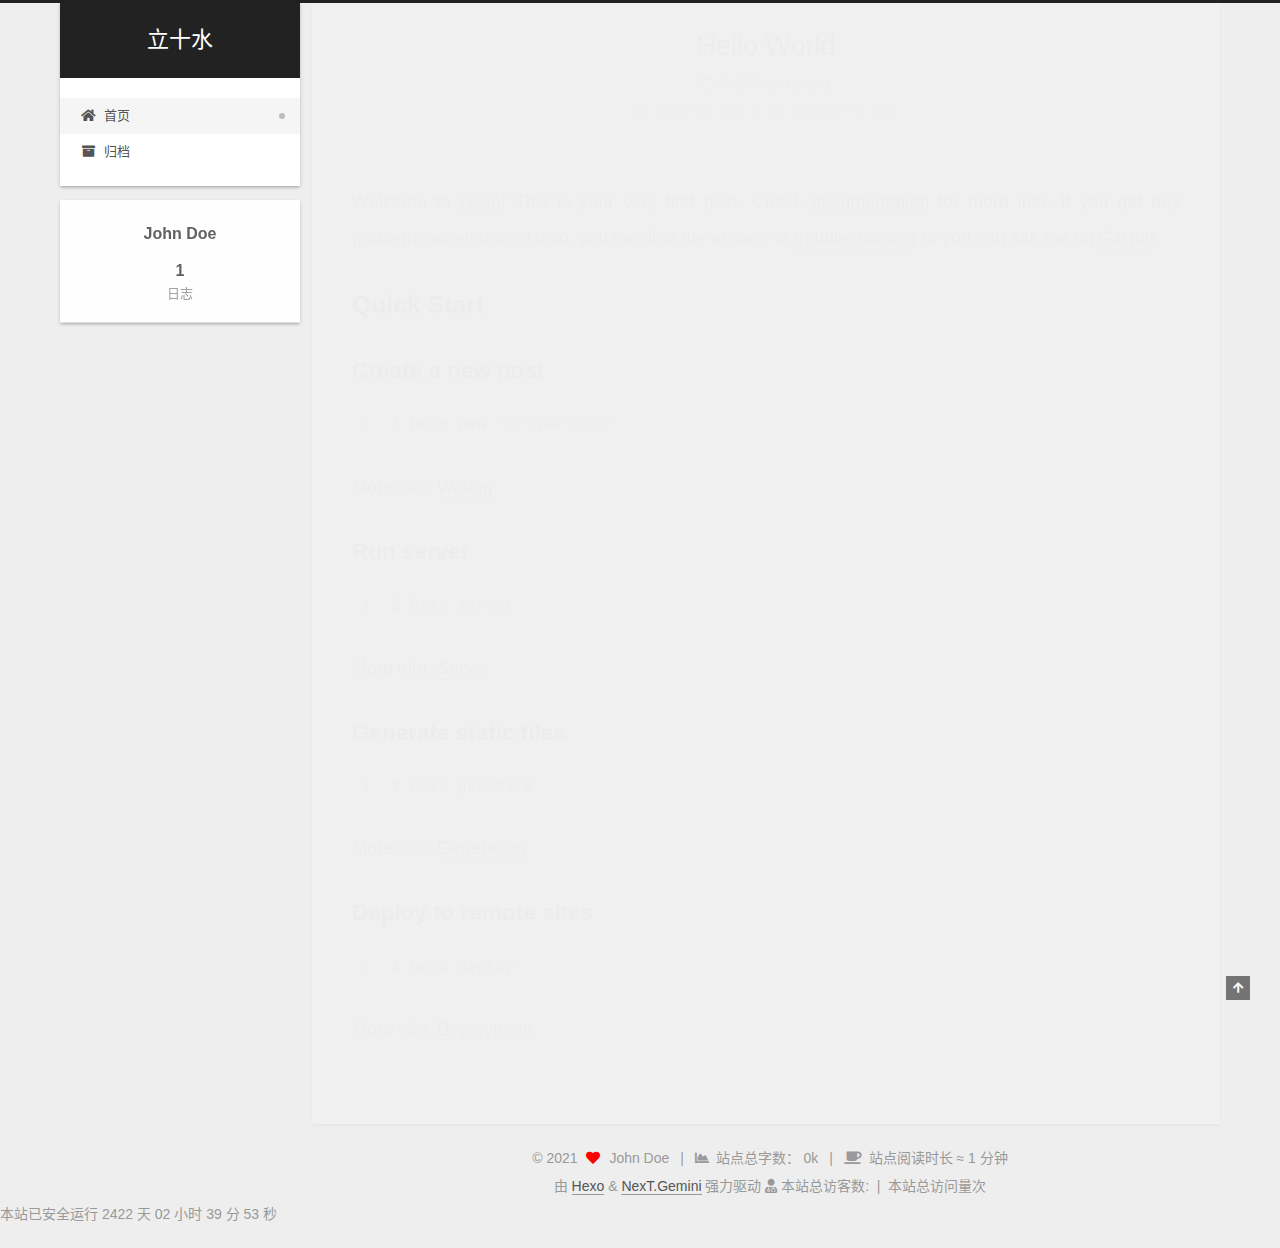
<file: index.html>
<!DOCTYPE html>
<html lang="zh-CN">
<head>
  <meta charset="UTF-8">
<meta name="viewport" content="width=device-width, initial-scale=1, maximum-scale=2">
<meta name="theme-color" content="#222">
<meta name="generator" content="Hexo 5.3.0">
  <link rel="apple-touch-icon" sizes="180x180" href="/images/apple-touch-icon-next.png">
  <link rel="icon" type="image/png" sizes="32x32" href="/images/favicon-32x32-next.png">
  <link rel="icon" type="image/png" sizes="16x16" href="/images/favicon-16x16-next.png">
  <link rel="mask-icon" href="/images/logo.svg" color="#222">

<link rel="stylesheet" href="/css/main.css">


<link rel="stylesheet" href="/lib/font-awesome/css/all.min.css">

<script id="hexo-configurations">
    var NexT = window.NexT || {};
    var CONFIG = {"hostname":"example.com","root":"/","scheme":"Gemini","version":"7.8.0","exturl":false,"sidebar":{"position":"left","display":"post","padding":18,"offset":12,"onmobile":false},"copycode":{"enable":false,"show_result":false,"style":null},"back2top":{"enable":true,"sidebar":false,"scrollpercent":false},"bookmark":{"enable":false,"color":"#222","save":"auto"},"fancybox":false,"mediumzoom":false,"lazyload":false,"pangu":false,"comments":{"style":"tabs","active":null,"storage":true,"lazyload":false,"nav":null},"algolia":{"hits":{"per_page":10},"labels":{"input_placeholder":"Search for Posts","hits_empty":"We didn't find any results for the search: ${query}","hits_stats":"${hits} results found in ${time} ms"}},"localsearch":{"enable":false,"trigger":"auto","top_n_per_article":1,"unescape":false,"preload":false},"motion":{"enable":true,"async":false,"transition":{"post_block":"fadeIn","post_header":"slideDownIn","post_body":"slideDownIn","coll_header":"slideLeftIn","sidebar":"slideUpIn"}}};
  </script>

  <meta property="og:type" content="website">
<meta property="og:title" content="立十水">
<meta property="og:url" content="http://example.com/index.html">
<meta property="og:site_name" content="立十水">
<meta property="og:locale" content="zh_CN">
<meta property="article:author" content="John Doe">
<meta name="twitter:card" content="summary">

<link rel="canonical" href="http://example.com/">


<script id="page-configurations">
  // https://hexo.io/docs/variables.html
  CONFIG.page = {
    sidebar: "",
    isHome : true,
    isPost : false,
    lang   : 'zh-CN'
  };
</script>

  <title>立十水</title>
  






  <noscript>
  <style>
  .use-motion .brand,
  .use-motion .menu-item,
  .sidebar-inner,
  .use-motion .post-block,
  .use-motion .pagination,
  .use-motion .comments,
  .use-motion .post-header,
  .use-motion .post-body,
  .use-motion .collection-header { opacity: initial; }

  .use-motion .site-title,
  .use-motion .site-subtitle {
    opacity: initial;
    top: initial;
  }

  .use-motion .logo-line-before i { left: initial; }
  .use-motion .logo-line-after i { right: initial; }
  </style>
</noscript>

</head>

<body itemscope itemtype="http://schema.org/WebPage">
  <div class="container use-motion">
    <div class="headband"></div>

    <header class="header" itemscope itemtype="http://schema.org/WPHeader">
      <div class="header-inner"><div class="site-brand-container">
  <div class="site-nav-toggle">
    <div class="toggle" aria-label="切换导航栏">
      <span class="toggle-line toggle-line-first"></span>
      <span class="toggle-line toggle-line-middle"></span>
      <span class="toggle-line toggle-line-last"></span>
    </div>
  </div>

  <div class="site-meta">

    <a href="/" class="brand" rel="start">
      <span class="logo-line-before"><i></i></span>
      <h1 class="site-title">立十水</h1>
      <span class="logo-line-after"><i></i></span>
    </a>
  </div>

  <div class="site-nav-right">
    <div class="toggle popup-trigger">
    </div>
  </div>
</div>




<nav class="site-nav">
  <ul id="menu" class="main-menu menu">
        <li class="menu-item menu-item-home">

    <a href="/" rel="section"><i class="fa fa-home fa-fw"></i>首页</a>

  </li>
        <li class="menu-item menu-item-archives">

    <a href="/archives/" rel="section"><i class="fa fa-archive fa-fw"></i>归档</a>

  </li>
  </ul>
</nav>




</div>
    </header>

    
  <div class="back-to-top">
    <i class="fa fa-arrow-up"></i>
    <span>0%</span>
  </div>


    <main class="main">
      <div class="main-inner">
        <div class="content-wrap">
          

          <div class="content index posts-expand">
            
      
  
  
  <article itemscope itemtype="http://schema.org/Article" class="post-block" lang="zh-CN">
    <link itemprop="mainEntityOfPage" href="http://example.com/2021/01/31/hello-world/">

    <span hidden itemprop="author" itemscope itemtype="http://schema.org/Person">
      <meta itemprop="image" content="/images/avatar.gif">
      <meta itemprop="name" content="John Doe">
      <meta itemprop="description" content="">
    </span>

    <span hidden itemprop="publisher" itemscope itemtype="http://schema.org/Organization">
      <meta itemprop="name" content="立十水">
    </span>
      <header class="post-header">
        <h2 class="post-title" itemprop="name headline">
          
            <a href="/2021/01/31/hello-world/" class="post-title-link" itemprop="url">Hello World</a>
        </h2>

        <div class="post-meta">
            <span class="post-meta-item">
              <span class="post-meta-item-icon">
                <i class="far fa-calendar"></i>
              </span>
              <span class="post-meta-item-text">发表于</span>

              <time title="创建时间：2021-01-31 19:47:47" itemprop="dateCreated datePublished" datetime="2021-01-31T19:47:47+08:00">2021-01-31</time>
            </span>

          <br>
            <span class="post-meta-item" title="本文字数">
              <span class="post-meta-item-icon">
                <i class="far fa-file-word"></i>
              </span>
                <span class="post-meta-item-text">本文字数：</span>
              <span>367</span>
            </span>
            <span class="post-meta-item" title="阅读时长">
              <span class="post-meta-item-icon">
                <i class="far fa-clock"></i>
              </span>
                <span class="post-meta-item-text">阅读时长 &asymp;</span>
              <span>1 分钟</span>
            </span>

        </div>
      </header>

    
    
    
    <div class="post-body" itemprop="articleBody">

      
          <p>Welcome to <a target="_blank" rel="noopener" href="https://hexo.io/">Hexo</a>! This is your very first post. Check <a target="_blank" rel="noopener" href="https://hexo.io/docs/">documentation</a> for more info. If you get any problems when using Hexo, you can find the answer in <a target="_blank" rel="noopener" href="https://hexo.io/docs/troubleshooting.html">troubleshooting</a> or you can ask me on <a target="_blank" rel="noopener" href="https://github.com/hexojs/hexo/issues">GitHub</a>.</p>
<h2 id="Quick-Start"><a href="#Quick-Start" class="headerlink" title="Quick Start"></a>Quick Start</h2><h3 id="Create-a-new-post"><a href="#Create-a-new-post" class="headerlink" title="Create a new post"></a>Create a new post</h3><figure class="highlight bash"><table><tr><td class="gutter"><pre><span class="line">1</span><br></pre></td><td class="code"><pre><span class="line">$ hexo new <span class="string">&quot;My New Post&quot;</span></span><br></pre></td></tr></table></figure>
<p>More info: <a target="_blank" rel="noopener" href="https://hexo.io/docs/writing.html">Writing</a></p>
<h3 id="Run-server"><a href="#Run-server" class="headerlink" title="Run server"></a>Run server</h3><figure class="highlight bash"><table><tr><td class="gutter"><pre><span class="line">1</span><br></pre></td><td class="code"><pre><span class="line">$ hexo server</span><br></pre></td></tr></table></figure>
<p>More info: <a target="_blank" rel="noopener" href="https://hexo.io/docs/server.html">Server</a></p>
<h3 id="Generate-static-files"><a href="#Generate-static-files" class="headerlink" title="Generate static files"></a>Generate static files</h3><figure class="highlight bash"><table><tr><td class="gutter"><pre><span class="line">1</span><br></pre></td><td class="code"><pre><span class="line">$ hexo generate</span><br></pre></td></tr></table></figure>
<p>More info: <a target="_blank" rel="noopener" href="https://hexo.io/docs/generating.html">Generating</a></p>
<h3 id="Deploy-to-remote-sites"><a href="#Deploy-to-remote-sites" class="headerlink" title="Deploy to remote sites"></a>Deploy to remote sites</h3><figure class="highlight bash"><table><tr><td class="gutter"><pre><span class="line">1</span><br></pre></td><td class="code"><pre><span class="line">$ hexo deploy</span><br></pre></td></tr></table></figure>
<p>More info: <a target="_blank" rel="noopener" href="https://hexo.io/docs/one-command-deployment.html">Deployment</a></p>

      
    </div>

    
    
    
      <footer class="post-footer">
        <div class="post-eof"></div>
      </footer>
  </article>
  
  
  


  



          </div>
          

<script>
  window.addEventListener('tabs:register', () => {
    let { activeClass } = CONFIG.comments;
    if (CONFIG.comments.storage) {
      activeClass = localStorage.getItem('comments_active') || activeClass;
    }
    if (activeClass) {
      let activeTab = document.querySelector(`a[href="#comment-${activeClass}"]`);
      if (activeTab) {
        activeTab.click();
      }
    }
  });
  if (CONFIG.comments.storage) {
    window.addEventListener('tabs:click', event => {
      if (!event.target.matches('.tabs-comment .tab-content .tab-pane')) return;
      let commentClass = event.target.classList[1];
      localStorage.setItem('comments_active', commentClass);
    });
  }
</script>

        </div>
          
  
  <div class="toggle sidebar-toggle">
    <span class="toggle-line toggle-line-first"></span>
    <span class="toggle-line toggle-line-middle"></span>
    <span class="toggle-line toggle-line-last"></span>
  </div>

  <aside class="sidebar">
    <div class="sidebar-inner">

      <ul class="sidebar-nav motion-element">
        <li class="sidebar-nav-toc">
          文章目录
        </li>
        <li class="sidebar-nav-overview">
          站点概览
        </li>
      </ul>

      <!--noindex-->
      <div class="post-toc-wrap sidebar-panel">
      </div>
      <!--/noindex-->

      <div class="site-overview-wrap sidebar-panel">
        <div class="site-author motion-element" itemprop="author" itemscope itemtype="http://schema.org/Person">
  <p class="site-author-name" itemprop="name">John Doe</p>
  <div class="site-description" itemprop="description"></div>
</div>
<div class="site-state-wrap motion-element">
  <nav class="site-state">
      <div class="site-state-item site-state-posts">
          <a href="/archives/">
        
          <span class="site-state-item-count">1</span>
          <span class="site-state-item-name">日志</span>
        </a>
      </div>
  </nav>
</div>



      </div>

    </div>
  </aside>
  <div id="sidebar-dimmer"></div>


      </div>
    </main>

    <footer class="footer">
      <div class="footer-inner">
        

        

<div class="copyright">
  
  &copy; 
  <span itemprop="copyrightYear">2021</span>
  <span class="with-love">
    <i class="fa fa-heart"></i>
  </span>
  <span class="author" itemprop="copyrightHolder">John Doe</span>
    <span class="post-meta-divider">|</span>
    <span class="post-meta-item-icon">
      <i class="fa fa-chart-area"></i>
    </span>
      <span class="post-meta-item-text">站点总字数：</span>
    <span title="站点总字数">0k</span>
    <span class="post-meta-divider">|</span>
    <span class="post-meta-item-icon">
      <i class="fa fa-coffee"></i>
    </span>
      <span class="post-meta-item-text">站点阅读时长 &asymp;</span>
    <span title="站点阅读时长">1 分钟</span>
</div>
  <div class="powered-by">由 <a href="https://hexo.io/" class="theme-link" rel="noopener" target="_blank">Hexo</a> & <a href="https://theme-next.org/" class="theme-link" rel="noopener" target="_blank">NexT.Gemini</a> 强力驱动
  </div>


<div class="powered-by">
 <i class="fa fa-user-md"></i>
 <span id="busuanzi_container_site_uv">
   本站总访客数:<span id="busuanzi_value_site_uv"></span>&nbsp;&nbsp;|
 </span>
 <span id="busuanzi_container_site_pv">
     &nbsp;本站总访问量<span id="busuanzi_value_site_pv"></span>次
 </span>
 </div>
 </div>

<span id="timeDate">载入天数...</span><span id="times">载入时分秒...</span>
<script>
   var now = new Date();
   function createtime() {
       var grt= new Date("12/08/2019 16:00:00");//此处修改你的建站时间或者网站上线时间
       now.setTime(now.getTime()+250);
       days = (now - grt ) / 1000 / 60 / 60 / 24; dnum = Math.floor(days);
       hours = (now - grt ) / 1000 / 60 / 60 - (24 * dnum); hnum = Math.floor(hours);
       if(String(hnum).length ==1 ){hnum = "0" + hnum;} minutes = (now - grt ) / 1000 /60 - (24 * 60 * dnum) - (60 * hnum);
       mnum = Math.floor(minutes); if(String(mnum).length ==1 ){mnum = "0" + mnum;}
       seconds = (now - grt ) / 1000 - (24 * 60 * 60 * dnum) - (60 * 60 * hnum) - (60 * mnum);
       snum = Math.round(seconds); if(String(snum).length ==1 ){snum = "0" + snum;}
       document.getElementById("timeDate").innerHTML = "本站已安全运行 "+dnum+" 天 ";
       document.getElementById("times").innerHTML = hnum + " 小时 " + mnum + " 分 " + snum + " 秒";
   }
setInterval("createtime()",250);
</script>

        








      </div>
    </footer>
  </div>

  
  <script src="/lib/anime.min.js"></script>
  <script src="/lib/velocity/velocity.min.js"></script>
  <script src="/lib/velocity/velocity.ui.min.js"></script>

<script src="/js/utils.js"></script>

<script src="/js/motion.js"></script>


<script src="/js/schemes/pisces.js"></script>


<script src="/js/next-boot.js"></script>




  















  

  

</body>
</html>
</file>
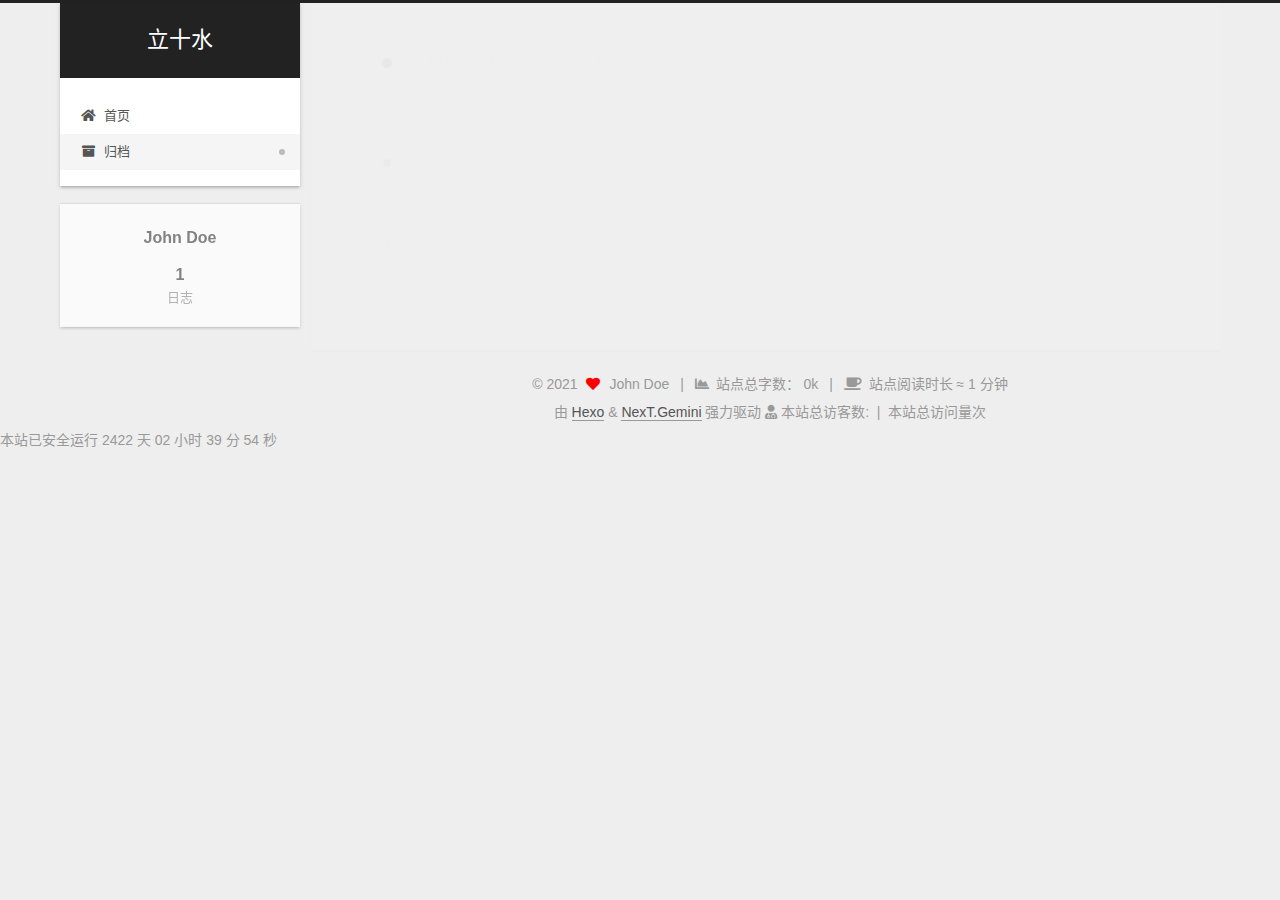
<file: archives/index.html>
<!DOCTYPE html>
<html lang="zh-CN">
<head>
  <meta charset="UTF-8">
<meta name="viewport" content="width=device-width, initial-scale=1, maximum-scale=2">
<meta name="theme-color" content="#222">
<meta name="generator" content="Hexo 5.3.0">
  <link rel="apple-touch-icon" sizes="180x180" href="/images/apple-touch-icon-next.png">
  <link rel="icon" type="image/png" sizes="32x32" href="/images/favicon-32x32-next.png">
  <link rel="icon" type="image/png" sizes="16x16" href="/images/favicon-16x16-next.png">
  <link rel="mask-icon" href="/images/logo.svg" color="#222">

<link rel="stylesheet" href="/css/main.css">


<link rel="stylesheet" href="/lib/font-awesome/css/all.min.css">

<script id="hexo-configurations">
    var NexT = window.NexT || {};
    var CONFIG = {"hostname":"example.com","root":"/","scheme":"Gemini","version":"7.8.0","exturl":false,"sidebar":{"position":"left","display":"post","padding":18,"offset":12,"onmobile":false},"copycode":{"enable":false,"show_result":false,"style":null},"back2top":{"enable":true,"sidebar":false,"scrollpercent":false},"bookmark":{"enable":false,"color":"#222","save":"auto"},"fancybox":false,"mediumzoom":false,"lazyload":false,"pangu":false,"comments":{"style":"tabs","active":null,"storage":true,"lazyload":false,"nav":null},"algolia":{"hits":{"per_page":10},"labels":{"input_placeholder":"Search for Posts","hits_empty":"We didn't find any results for the search: ${query}","hits_stats":"${hits} results found in ${time} ms"}},"localsearch":{"enable":false,"trigger":"auto","top_n_per_article":1,"unescape":false,"preload":false},"motion":{"enable":true,"async":false,"transition":{"post_block":"fadeIn","post_header":"slideDownIn","post_body":"slideDownIn","coll_header":"slideLeftIn","sidebar":"slideUpIn"}}};
  </script>

  <meta property="og:type" content="website">
<meta property="og:title" content="立十水">
<meta property="og:url" content="http://example.com/archives/index.html">
<meta property="og:site_name" content="立十水">
<meta property="og:locale" content="zh_CN">
<meta property="article:author" content="John Doe">
<meta name="twitter:card" content="summary">

<link rel="canonical" href="http://example.com/archives/">


<script id="page-configurations">
  // https://hexo.io/docs/variables.html
  CONFIG.page = {
    sidebar: "",
    isHome : false,
    isPost : false,
    lang   : 'zh-CN'
  };
</script>

  <title>归档 | 立十水</title>
  






  <noscript>
  <style>
  .use-motion .brand,
  .use-motion .menu-item,
  .sidebar-inner,
  .use-motion .post-block,
  .use-motion .pagination,
  .use-motion .comments,
  .use-motion .post-header,
  .use-motion .post-body,
  .use-motion .collection-header { opacity: initial; }

  .use-motion .site-title,
  .use-motion .site-subtitle {
    opacity: initial;
    top: initial;
  }

  .use-motion .logo-line-before i { left: initial; }
  .use-motion .logo-line-after i { right: initial; }
  </style>
</noscript>

</head>

<body itemscope itemtype="http://schema.org/WebPage">
  <div class="container use-motion">
    <div class="headband"></div>

    <header class="header" itemscope itemtype="http://schema.org/WPHeader">
      <div class="header-inner"><div class="site-brand-container">
  <div class="site-nav-toggle">
    <div class="toggle" aria-label="切换导航栏">
      <span class="toggle-line toggle-line-first"></span>
      <span class="toggle-line toggle-line-middle"></span>
      <span class="toggle-line toggle-line-last"></span>
    </div>
  </div>

  <div class="site-meta">

    <a href="/" class="brand" rel="start">
      <span class="logo-line-before"><i></i></span>
      <h1 class="site-title">立十水</h1>
      <span class="logo-line-after"><i></i></span>
    </a>
  </div>

  <div class="site-nav-right">
    <div class="toggle popup-trigger">
    </div>
  </div>
</div>




<nav class="site-nav">
  <ul id="menu" class="main-menu menu">
        <li class="menu-item menu-item-home">

    <a href="/" rel="section"><i class="fa fa-home fa-fw"></i>首页</a>

  </li>
        <li class="menu-item menu-item-archives">

    <a href="/archives/" rel="section"><i class="fa fa-archive fa-fw"></i>归档</a>

  </li>
  </ul>
</nav>




</div>
    </header>

    
  <div class="back-to-top">
    <i class="fa fa-arrow-up"></i>
    <span>0%</span>
  </div>


    <main class="main">
      <div class="main-inner">
        <div class="content-wrap">
          

          <div class="content archive">
            

  
  
  
  <div class="post-block">
    <div class="posts-collapse">
      <div class="collection-title">
        <span class="collection-header">嗯..! 目前共计 1 篇日志。 继续努力。</span>
      </div>

      
    <div class="collection-year">
      <span class="collection-header">2021</span>
    </div>

  <article itemscope itemtype="http://schema.org/Article">
    <header class="post-header">

      <div class="post-meta">
        <time itemprop="dateCreated"
              datetime="2021-01-31T19:47:47+08:00"
              content="2021-01-31">
          01-31
        </time>
      </div>

      <div class="post-title">
          <a class="post-title-link" href="/2021/01/31/hello-world/" itemprop="url">
            <span itemprop="name">Hello World</span>
          </a>
      </div>

    </header>
  </article>


    </div>
  </div>
  
  
  

  



          </div>
          

<script>
  window.addEventListener('tabs:register', () => {
    let { activeClass } = CONFIG.comments;
    if (CONFIG.comments.storage) {
      activeClass = localStorage.getItem('comments_active') || activeClass;
    }
    if (activeClass) {
      let activeTab = document.querySelector(`a[href="#comment-${activeClass}"]`);
      if (activeTab) {
        activeTab.click();
      }
    }
  });
  if (CONFIG.comments.storage) {
    window.addEventListener('tabs:click', event => {
      if (!event.target.matches('.tabs-comment .tab-content .tab-pane')) return;
      let commentClass = event.target.classList[1];
      localStorage.setItem('comments_active', commentClass);
    });
  }
</script>

        </div>
          
  
  <div class="toggle sidebar-toggle">
    <span class="toggle-line toggle-line-first"></span>
    <span class="toggle-line toggle-line-middle"></span>
    <span class="toggle-line toggle-line-last"></span>
  </div>

  <aside class="sidebar">
    <div class="sidebar-inner">

      <ul class="sidebar-nav motion-element">
        <li class="sidebar-nav-toc">
          文章目录
        </li>
        <li class="sidebar-nav-overview">
          站点概览
        </li>
      </ul>

      <!--noindex-->
      <div class="post-toc-wrap sidebar-panel">
      </div>
      <!--/noindex-->

      <div class="site-overview-wrap sidebar-panel">
        <div class="site-author motion-element" itemprop="author" itemscope itemtype="http://schema.org/Person">
  <p class="site-author-name" itemprop="name">John Doe</p>
  <div class="site-description" itemprop="description"></div>
</div>
<div class="site-state-wrap motion-element">
  <nav class="site-state">
      <div class="site-state-item site-state-posts">
          <a href="/archives/">
        
          <span class="site-state-item-count">1</span>
          <span class="site-state-item-name">日志</span>
        </a>
      </div>
  </nav>
</div>



      </div>

    </div>
  </aside>
  <div id="sidebar-dimmer"></div>


      </div>
    </main>

    <footer class="footer">
      <div class="footer-inner">
        

        

<div class="copyright">
  
  &copy; 
  <span itemprop="copyrightYear">2021</span>
  <span class="with-love">
    <i class="fa fa-heart"></i>
  </span>
  <span class="author" itemprop="copyrightHolder">John Doe</span>
    <span class="post-meta-divider">|</span>
    <span class="post-meta-item-icon">
      <i class="fa fa-chart-area"></i>
    </span>
      <span class="post-meta-item-text">站点总字数：</span>
    <span title="站点总字数">0k</span>
    <span class="post-meta-divider">|</span>
    <span class="post-meta-item-icon">
      <i class="fa fa-coffee"></i>
    </span>
      <span class="post-meta-item-text">站点阅读时长 &asymp;</span>
    <span title="站点阅读时长">1 分钟</span>
</div>
  <div class="powered-by">由 <a href="https://hexo.io/" class="theme-link" rel="noopener" target="_blank">Hexo</a> & <a href="https://theme-next.org/" class="theme-link" rel="noopener" target="_blank">NexT.Gemini</a> 强力驱动
  </div>


<div class="powered-by">
 <i class="fa fa-user-md"></i>
 <span id="busuanzi_container_site_uv">
   本站总访客数:<span id="busuanzi_value_site_uv"></span>&nbsp;&nbsp;|
 </span>
 <span id="busuanzi_container_site_pv">
     &nbsp;本站总访问量<span id="busuanzi_value_site_pv"></span>次
 </span>
 </div>
 </div>

<span id="timeDate">载入天数...</span><span id="times">载入时分秒...</span>
<script>
   var now = new Date();
   function createtime() {
       var grt= new Date("12/08/2019 16:00:00");//此处修改你的建站时间或者网站上线时间
       now.setTime(now.getTime()+250);
       days = (now - grt ) / 1000 / 60 / 60 / 24; dnum = Math.floor(days);
       hours = (now - grt ) / 1000 / 60 / 60 - (24 * dnum); hnum = Math.floor(hours);
       if(String(hnum).length ==1 ){hnum = "0" + hnum;} minutes = (now - grt ) / 1000 /60 - (24 * 60 * dnum) - (60 * hnum);
       mnum = Math.floor(minutes); if(String(mnum).length ==1 ){mnum = "0" + mnum;}
       seconds = (now - grt ) / 1000 - (24 * 60 * 60 * dnum) - (60 * 60 * hnum) - (60 * mnum);
       snum = Math.round(seconds); if(String(snum).length ==1 ){snum = "0" + snum;}
       document.getElementById("timeDate").innerHTML = "本站已安全运行 "+dnum+" 天 ";
       document.getElementById("times").innerHTML = hnum + " 小时 " + mnum + " 分 " + snum + " 秒";
   }
setInterval("createtime()",250);
</script>

        








      </div>
    </footer>
  </div>

  
  <script src="/lib/anime.min.js"></script>
  <script src="/lib/velocity/velocity.min.js"></script>
  <script src="/lib/velocity/velocity.ui.min.js"></script>

<script src="/js/utils.js"></script>

<script src="/js/motion.js"></script>


<script src="/js/schemes/pisces.js"></script>


<script src="/js/next-boot.js"></script>




  















  

  

</body>
</html>
</file>
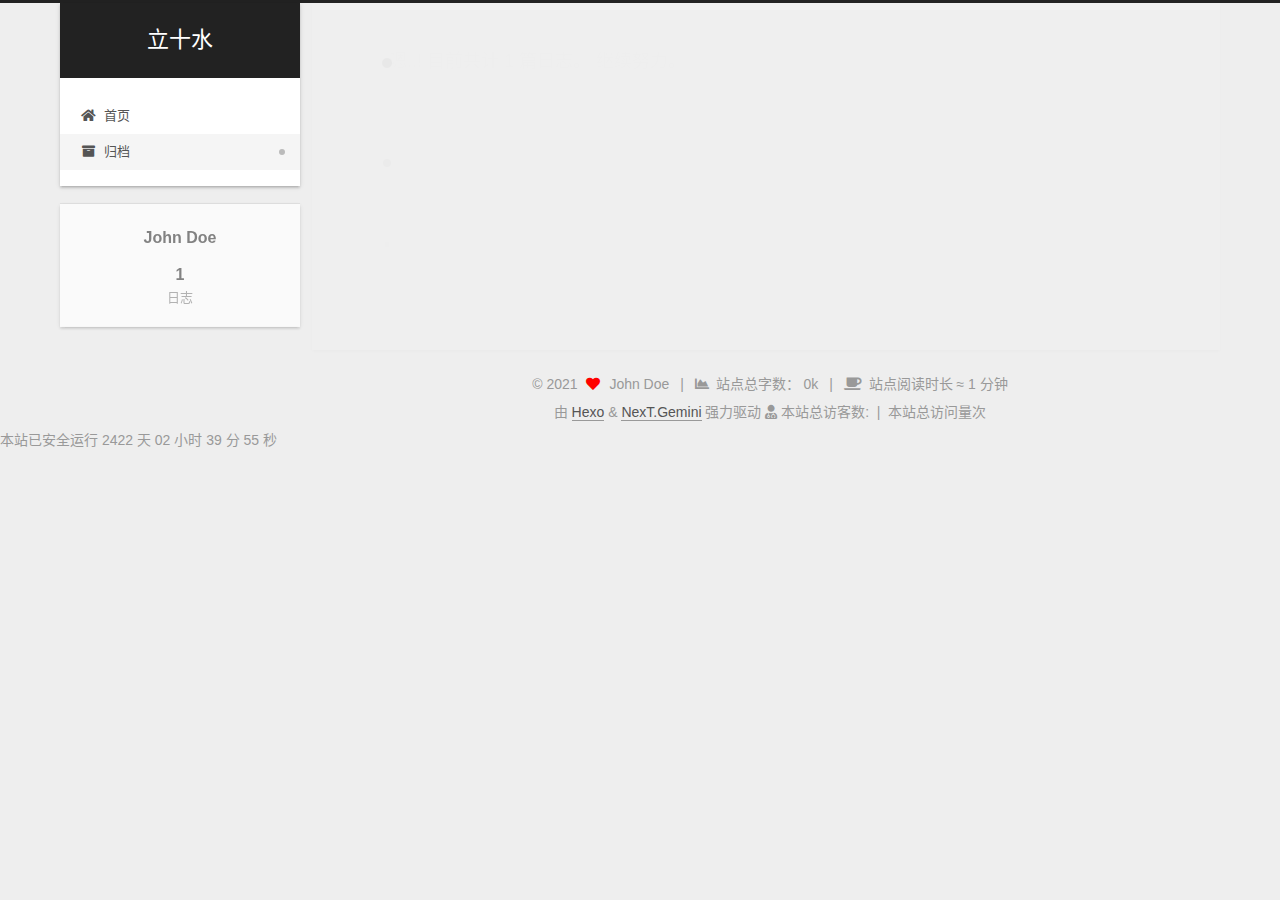
<file: archives/2021/index.html>
<!DOCTYPE html>
<html lang="zh-CN">
<head>
  <meta charset="UTF-8">
<meta name="viewport" content="width=device-width, initial-scale=1, maximum-scale=2">
<meta name="theme-color" content="#222">
<meta name="generator" content="Hexo 5.3.0">
  <link rel="apple-touch-icon" sizes="180x180" href="/images/apple-touch-icon-next.png">
  <link rel="icon" type="image/png" sizes="32x32" href="/images/favicon-32x32-next.png">
  <link rel="icon" type="image/png" sizes="16x16" href="/images/favicon-16x16-next.png">
  <link rel="mask-icon" href="/images/logo.svg" color="#222">

<link rel="stylesheet" href="/css/main.css">


<link rel="stylesheet" href="/lib/font-awesome/css/all.min.css">

<script id="hexo-configurations">
    var NexT = window.NexT || {};
    var CONFIG = {"hostname":"example.com","root":"/","scheme":"Gemini","version":"7.8.0","exturl":false,"sidebar":{"position":"left","display":"post","padding":18,"offset":12,"onmobile":false},"copycode":{"enable":false,"show_result":false,"style":null},"back2top":{"enable":true,"sidebar":false,"scrollpercent":false},"bookmark":{"enable":false,"color":"#222","save":"auto"},"fancybox":false,"mediumzoom":false,"lazyload":false,"pangu":false,"comments":{"style":"tabs","active":null,"storage":true,"lazyload":false,"nav":null},"algolia":{"hits":{"per_page":10},"labels":{"input_placeholder":"Search for Posts","hits_empty":"We didn't find any results for the search: ${query}","hits_stats":"${hits} results found in ${time} ms"}},"localsearch":{"enable":false,"trigger":"auto","top_n_per_article":1,"unescape":false,"preload":false},"motion":{"enable":true,"async":false,"transition":{"post_block":"fadeIn","post_header":"slideDownIn","post_body":"slideDownIn","coll_header":"slideLeftIn","sidebar":"slideUpIn"}}};
  </script>

  <meta property="og:type" content="website">
<meta property="og:title" content="立十水">
<meta property="og:url" content="http://example.com/archives/2021/index.html">
<meta property="og:site_name" content="立十水">
<meta property="og:locale" content="zh_CN">
<meta property="article:author" content="John Doe">
<meta name="twitter:card" content="summary">

<link rel="canonical" href="http://example.com/archives/2021/">


<script id="page-configurations">
  // https://hexo.io/docs/variables.html
  CONFIG.page = {
    sidebar: "",
    isHome : false,
    isPost : false,
    lang   : 'zh-CN'
  };
</script>

  <title>归档 | 立十水</title>
  






  <noscript>
  <style>
  .use-motion .brand,
  .use-motion .menu-item,
  .sidebar-inner,
  .use-motion .post-block,
  .use-motion .pagination,
  .use-motion .comments,
  .use-motion .post-header,
  .use-motion .post-body,
  .use-motion .collection-header { opacity: initial; }

  .use-motion .site-title,
  .use-motion .site-subtitle {
    opacity: initial;
    top: initial;
  }

  .use-motion .logo-line-before i { left: initial; }
  .use-motion .logo-line-after i { right: initial; }
  </style>
</noscript>

</head>

<body itemscope itemtype="http://schema.org/WebPage">
  <div class="container use-motion">
    <div class="headband"></div>

    <header class="header" itemscope itemtype="http://schema.org/WPHeader">
      <div class="header-inner"><div class="site-brand-container">
  <div class="site-nav-toggle">
    <div class="toggle" aria-label="切换导航栏">
      <span class="toggle-line toggle-line-first"></span>
      <span class="toggle-line toggle-line-middle"></span>
      <span class="toggle-line toggle-line-last"></span>
    </div>
  </div>

  <div class="site-meta">

    <a href="/" class="brand" rel="start">
      <span class="logo-line-before"><i></i></span>
      <h1 class="site-title">立十水</h1>
      <span class="logo-line-after"><i></i></span>
    </a>
  </div>

  <div class="site-nav-right">
    <div class="toggle popup-trigger">
    </div>
  </div>
</div>




<nav class="site-nav">
  <ul id="menu" class="main-menu menu">
        <li class="menu-item menu-item-home">

    <a href="/" rel="section"><i class="fa fa-home fa-fw"></i>首页</a>

  </li>
        <li class="menu-item menu-item-archives">

    <a href="/archives/" rel="section"><i class="fa fa-archive fa-fw"></i>归档</a>

  </li>
  </ul>
</nav>




</div>
    </header>

    
  <div class="back-to-top">
    <i class="fa fa-arrow-up"></i>
    <span>0%</span>
  </div>


    <main class="main">
      <div class="main-inner">
        <div class="content-wrap">
          

          <div class="content archive">
            

  
  
  
  <div class="post-block">
    <div class="posts-collapse">
      <div class="collection-title">
        <span class="collection-header">嗯..! 目前共计 1 篇日志。 继续努力。</span>
      </div>

      
    <div class="collection-year">
      <span class="collection-header">2021</span>
    </div>

  <article itemscope itemtype="http://schema.org/Article">
    <header class="post-header">

      <div class="post-meta">
        <time itemprop="dateCreated"
              datetime="2021-01-31T19:47:47+08:00"
              content="2021-01-31">
          01-31
        </time>
      </div>

      <div class="post-title">
          <a class="post-title-link" href="/2021/01/31/hello-world/" itemprop="url">
            <span itemprop="name">Hello World</span>
          </a>
      </div>

    </header>
  </article>


    </div>
  </div>
  
  
  

  



          </div>
          

<script>
  window.addEventListener('tabs:register', () => {
    let { activeClass } = CONFIG.comments;
    if (CONFIG.comments.storage) {
      activeClass = localStorage.getItem('comments_active') || activeClass;
    }
    if (activeClass) {
      let activeTab = document.querySelector(`a[href="#comment-${activeClass}"]`);
      if (activeTab) {
        activeTab.click();
      }
    }
  });
  if (CONFIG.comments.storage) {
    window.addEventListener('tabs:click', event => {
      if (!event.target.matches('.tabs-comment .tab-content .tab-pane')) return;
      let commentClass = event.target.classList[1];
      localStorage.setItem('comments_active', commentClass);
    });
  }
</script>

        </div>
          
  
  <div class="toggle sidebar-toggle">
    <span class="toggle-line toggle-line-first"></span>
    <span class="toggle-line toggle-line-middle"></span>
    <span class="toggle-line toggle-line-last"></span>
  </div>

  <aside class="sidebar">
    <div class="sidebar-inner">

      <ul class="sidebar-nav motion-element">
        <li class="sidebar-nav-toc">
          文章目录
        </li>
        <li class="sidebar-nav-overview">
          站点概览
        </li>
      </ul>

      <!--noindex-->
      <div class="post-toc-wrap sidebar-panel">
      </div>
      <!--/noindex-->

      <div class="site-overview-wrap sidebar-panel">
        <div class="site-author motion-element" itemprop="author" itemscope itemtype="http://schema.org/Person">
  <p class="site-author-name" itemprop="name">John Doe</p>
  <div class="site-description" itemprop="description"></div>
</div>
<div class="site-state-wrap motion-element">
  <nav class="site-state">
      <div class="site-state-item site-state-posts">
          <a href="/archives/">
        
          <span class="site-state-item-count">1</span>
          <span class="site-state-item-name">日志</span>
        </a>
      </div>
  </nav>
</div>



      </div>

    </div>
  </aside>
  <div id="sidebar-dimmer"></div>


      </div>
    </main>

    <footer class="footer">
      <div class="footer-inner">
        

        

<div class="copyright">
  
  &copy; 
  <span itemprop="copyrightYear">2021</span>
  <span class="with-love">
    <i class="fa fa-heart"></i>
  </span>
  <span class="author" itemprop="copyrightHolder">John Doe</span>
    <span class="post-meta-divider">|</span>
    <span class="post-meta-item-icon">
      <i class="fa fa-chart-area"></i>
    </span>
      <span class="post-meta-item-text">站点总字数：</span>
    <span title="站点总字数">0k</span>
    <span class="post-meta-divider">|</span>
    <span class="post-meta-item-icon">
      <i class="fa fa-coffee"></i>
    </span>
      <span class="post-meta-item-text">站点阅读时长 &asymp;</span>
    <span title="站点阅读时长">1 分钟</span>
</div>
  <div class="powered-by">由 <a href="https://hexo.io/" class="theme-link" rel="noopener" target="_blank">Hexo</a> & <a href="https://theme-next.org/" class="theme-link" rel="noopener" target="_blank">NexT.Gemini</a> 强力驱动
  </div>


<div class="powered-by">
 <i class="fa fa-user-md"></i>
 <span id="busuanzi_container_site_uv">
   本站总访客数:<span id="busuanzi_value_site_uv"></span>&nbsp;&nbsp;|
 </span>
 <span id="busuanzi_container_site_pv">
     &nbsp;本站总访问量<span id="busuanzi_value_site_pv"></span>次
 </span>
 </div>
 </div>

<span id="timeDate">载入天数...</span><span id="times">载入时分秒...</span>
<script>
   var now = new Date();
   function createtime() {
       var grt= new Date("12/08/2019 16:00:00");//此处修改你的建站时间或者网站上线时间
       now.setTime(now.getTime()+250);
       days = (now - grt ) / 1000 / 60 / 60 / 24; dnum = Math.floor(days);
       hours = (now - grt ) / 1000 / 60 / 60 - (24 * dnum); hnum = Math.floor(hours);
       if(String(hnum).length ==1 ){hnum = "0" + hnum;} minutes = (now - grt ) / 1000 /60 - (24 * 60 * dnum) - (60 * hnum);
       mnum = Math.floor(minutes); if(String(mnum).length ==1 ){mnum = "0" + mnum;}
       seconds = (now - grt ) / 1000 - (24 * 60 * 60 * dnum) - (60 * 60 * hnum) - (60 * mnum);
       snum = Math.round(seconds); if(String(snum).length ==1 ){snum = "0" + snum;}
       document.getElementById("timeDate").innerHTML = "本站已安全运行 "+dnum+" 天 ";
       document.getElementById("times").innerHTML = hnum + " 小时 " + mnum + " 分 " + snum + " 秒";
   }
setInterval("createtime()",250);
</script>

        








      </div>
    </footer>
  </div>

  
  <script src="/lib/anime.min.js"></script>
  <script src="/lib/velocity/velocity.min.js"></script>
  <script src="/lib/velocity/velocity.ui.min.js"></script>

<script src="/js/utils.js"></script>

<script src="/js/motion.js"></script>


<script src="/js/schemes/pisces.js"></script>


<script src="/js/next-boot.js"></script>




  















  

  

</body>
</html>
</file>
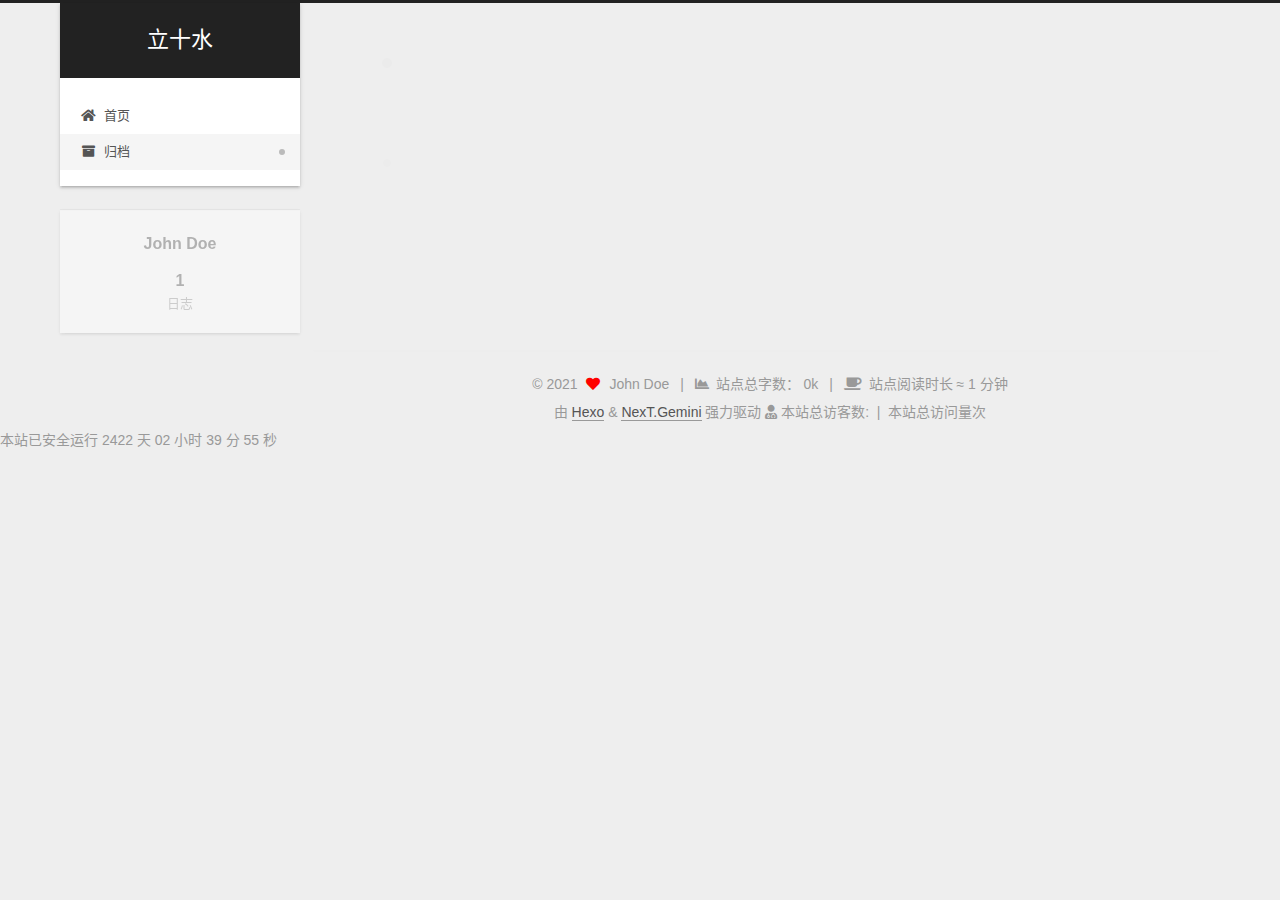
<file: archives/2021/01/index.html>
<!DOCTYPE html>
<html lang="zh-CN">
<head>
  <meta charset="UTF-8">
<meta name="viewport" content="width=device-width, initial-scale=1, maximum-scale=2">
<meta name="theme-color" content="#222">
<meta name="generator" content="Hexo 5.3.0">
  <link rel="apple-touch-icon" sizes="180x180" href="/images/apple-touch-icon-next.png">
  <link rel="icon" type="image/png" sizes="32x32" href="/images/favicon-32x32-next.png">
  <link rel="icon" type="image/png" sizes="16x16" href="/images/favicon-16x16-next.png">
  <link rel="mask-icon" href="/images/logo.svg" color="#222">

<link rel="stylesheet" href="/css/main.css">


<link rel="stylesheet" href="/lib/font-awesome/css/all.min.css">

<script id="hexo-configurations">
    var NexT = window.NexT || {};
    var CONFIG = {"hostname":"example.com","root":"/","scheme":"Gemini","version":"7.8.0","exturl":false,"sidebar":{"position":"left","display":"post","padding":18,"offset":12,"onmobile":false},"copycode":{"enable":false,"show_result":false,"style":null},"back2top":{"enable":true,"sidebar":false,"scrollpercent":false},"bookmark":{"enable":false,"color":"#222","save":"auto"},"fancybox":false,"mediumzoom":false,"lazyload":false,"pangu":false,"comments":{"style":"tabs","active":null,"storage":true,"lazyload":false,"nav":null},"algolia":{"hits":{"per_page":10},"labels":{"input_placeholder":"Search for Posts","hits_empty":"We didn't find any results for the search: ${query}","hits_stats":"${hits} results found in ${time} ms"}},"localsearch":{"enable":false,"trigger":"auto","top_n_per_article":1,"unescape":false,"preload":false},"motion":{"enable":true,"async":false,"transition":{"post_block":"fadeIn","post_header":"slideDownIn","post_body":"slideDownIn","coll_header":"slideLeftIn","sidebar":"slideUpIn"}}};
  </script>

  <meta property="og:type" content="website">
<meta property="og:title" content="立十水">
<meta property="og:url" content="http://example.com/archives/2021/01/index.html">
<meta property="og:site_name" content="立十水">
<meta property="og:locale" content="zh_CN">
<meta property="article:author" content="John Doe">
<meta name="twitter:card" content="summary">

<link rel="canonical" href="http://example.com/archives/2021/01/">


<script id="page-configurations">
  // https://hexo.io/docs/variables.html
  CONFIG.page = {
    sidebar: "",
    isHome : false,
    isPost : false,
    lang   : 'zh-CN'
  };
</script>

  <title>归档 | 立十水</title>
  






  <noscript>
  <style>
  .use-motion .brand,
  .use-motion .menu-item,
  .sidebar-inner,
  .use-motion .post-block,
  .use-motion .pagination,
  .use-motion .comments,
  .use-motion .post-header,
  .use-motion .post-body,
  .use-motion .collection-header { opacity: initial; }

  .use-motion .site-title,
  .use-motion .site-subtitle {
    opacity: initial;
    top: initial;
  }

  .use-motion .logo-line-before i { left: initial; }
  .use-motion .logo-line-after i { right: initial; }
  </style>
</noscript>

</head>

<body itemscope itemtype="http://schema.org/WebPage">
  <div class="container use-motion">
    <div class="headband"></div>

    <header class="header" itemscope itemtype="http://schema.org/WPHeader">
      <div class="header-inner"><div class="site-brand-container">
  <div class="site-nav-toggle">
    <div class="toggle" aria-label="切换导航栏">
      <span class="toggle-line toggle-line-first"></span>
      <span class="toggle-line toggle-line-middle"></span>
      <span class="toggle-line toggle-line-last"></span>
    </div>
  </div>

  <div class="site-meta">

    <a href="/" class="brand" rel="start">
      <span class="logo-line-before"><i></i></span>
      <h1 class="site-title">立十水</h1>
      <span class="logo-line-after"><i></i></span>
    </a>
  </div>

  <div class="site-nav-right">
    <div class="toggle popup-trigger">
    </div>
  </div>
</div>




<nav class="site-nav">
  <ul id="menu" class="main-menu menu">
        <li class="menu-item menu-item-home">

    <a href="/" rel="section"><i class="fa fa-home fa-fw"></i>首页</a>

  </li>
        <li class="menu-item menu-item-archives">

    <a href="/archives/" rel="section"><i class="fa fa-archive fa-fw"></i>归档</a>

  </li>
  </ul>
</nav>




</div>
    </header>

    
  <div class="back-to-top">
    <i class="fa fa-arrow-up"></i>
    <span>0%</span>
  </div>


    <main class="main">
      <div class="main-inner">
        <div class="content-wrap">
          

          <div class="content archive">
            

  
  
  
  <div class="post-block">
    <div class="posts-collapse">
      <div class="collection-title">
        <span class="collection-header">嗯..! 目前共计 1 篇日志。 继续努力。</span>
      </div>

      
    <div class="collection-year">
      <span class="collection-header">2021</span>
    </div>

  <article itemscope itemtype="http://schema.org/Article">
    <header class="post-header">

      <div class="post-meta">
        <time itemprop="dateCreated"
              datetime="2021-01-31T19:47:47+08:00"
              content="2021-01-31">
          01-31
        </time>
      </div>

      <div class="post-title">
          <a class="post-title-link" href="/2021/01/31/hello-world/" itemprop="url">
            <span itemprop="name">Hello World</span>
          </a>
      </div>

    </header>
  </article>


    </div>
  </div>
  
  
  

  



          </div>
          

<script>
  window.addEventListener('tabs:register', () => {
    let { activeClass } = CONFIG.comments;
    if (CONFIG.comments.storage) {
      activeClass = localStorage.getItem('comments_active') || activeClass;
    }
    if (activeClass) {
      let activeTab = document.querySelector(`a[href="#comment-${activeClass}"]`);
      if (activeTab) {
        activeTab.click();
      }
    }
  });
  if (CONFIG.comments.storage) {
    window.addEventListener('tabs:click', event => {
      if (!event.target.matches('.tabs-comment .tab-content .tab-pane')) return;
      let commentClass = event.target.classList[1];
      localStorage.setItem('comments_active', commentClass);
    });
  }
</script>

        </div>
          
  
  <div class="toggle sidebar-toggle">
    <span class="toggle-line toggle-line-first"></span>
    <span class="toggle-line toggle-line-middle"></span>
    <span class="toggle-line toggle-line-last"></span>
  </div>

  <aside class="sidebar">
    <div class="sidebar-inner">

      <ul class="sidebar-nav motion-element">
        <li class="sidebar-nav-toc">
          文章目录
        </li>
        <li class="sidebar-nav-overview">
          站点概览
        </li>
      </ul>

      <!--noindex-->
      <div class="post-toc-wrap sidebar-panel">
      </div>
      <!--/noindex-->

      <div class="site-overview-wrap sidebar-panel">
        <div class="site-author motion-element" itemprop="author" itemscope itemtype="http://schema.org/Person">
  <p class="site-author-name" itemprop="name">John Doe</p>
  <div class="site-description" itemprop="description"></div>
</div>
<div class="site-state-wrap motion-element">
  <nav class="site-state">
      <div class="site-state-item site-state-posts">
          <a href="/archives/">
        
          <span class="site-state-item-count">1</span>
          <span class="site-state-item-name">日志</span>
        </a>
      </div>
  </nav>
</div>



      </div>

    </div>
  </aside>
  <div id="sidebar-dimmer"></div>


      </div>
    </main>

    <footer class="footer">
      <div class="footer-inner">
        

        

<div class="copyright">
  
  &copy; 
  <span itemprop="copyrightYear">2021</span>
  <span class="with-love">
    <i class="fa fa-heart"></i>
  </span>
  <span class="author" itemprop="copyrightHolder">John Doe</span>
    <span class="post-meta-divider">|</span>
    <span class="post-meta-item-icon">
      <i class="fa fa-chart-area"></i>
    </span>
      <span class="post-meta-item-text">站点总字数：</span>
    <span title="站点总字数">0k</span>
    <span class="post-meta-divider">|</span>
    <span class="post-meta-item-icon">
      <i class="fa fa-coffee"></i>
    </span>
      <span class="post-meta-item-text">站点阅读时长 &asymp;</span>
    <span title="站点阅读时长">1 分钟</span>
</div>
  <div class="powered-by">由 <a href="https://hexo.io/" class="theme-link" rel="noopener" target="_blank">Hexo</a> & <a href="https://theme-next.org/" class="theme-link" rel="noopener" target="_blank">NexT.Gemini</a> 强力驱动
  </div>


<div class="powered-by">
 <i class="fa fa-user-md"></i>
 <span id="busuanzi_container_site_uv">
   本站总访客数:<span id="busuanzi_value_site_uv"></span>&nbsp;&nbsp;|
 </span>
 <span id="busuanzi_container_site_pv">
     &nbsp;本站总访问量<span id="busuanzi_value_site_pv"></span>次
 </span>
 </div>
 </div>

<span id="timeDate">载入天数...</span><span id="times">载入时分秒...</span>
<script>
   var now = new Date();
   function createtime() {
       var grt= new Date("12/08/2019 16:00:00");//此处修改你的建站时间或者网站上线时间
       now.setTime(now.getTime()+250);
       days = (now - grt ) / 1000 / 60 / 60 / 24; dnum = Math.floor(days);
       hours = (now - grt ) / 1000 / 60 / 60 - (24 * dnum); hnum = Math.floor(hours);
       if(String(hnum).length ==1 ){hnum = "0" + hnum;} minutes = (now - grt ) / 1000 /60 - (24 * 60 * dnum) - (60 * hnum);
       mnum = Math.floor(minutes); if(String(mnum).length ==1 ){mnum = "0" + mnum;}
       seconds = (now - grt ) / 1000 - (24 * 60 * 60 * dnum) - (60 * 60 * hnum) - (60 * mnum);
       snum = Math.round(seconds); if(String(snum).length ==1 ){snum = "0" + snum;}
       document.getElementById("timeDate").innerHTML = "本站已安全运行 "+dnum+" 天 ";
       document.getElementById("times").innerHTML = hnum + " 小时 " + mnum + " 分 " + snum + " 秒";
   }
setInterval("createtime()",250);
</script>

        








      </div>
    </footer>
  </div>

  
  <script src="/lib/anime.min.js"></script>
  <script src="/lib/velocity/velocity.min.js"></script>
  <script src="/lib/velocity/velocity.ui.min.js"></script>

<script src="/js/utils.js"></script>

<script src="/js/motion.js"></script>


<script src="/js/schemes/pisces.js"></script>


<script src="/js/next-boot.js"></script>




  















  

  

</body>
</html>
</file>
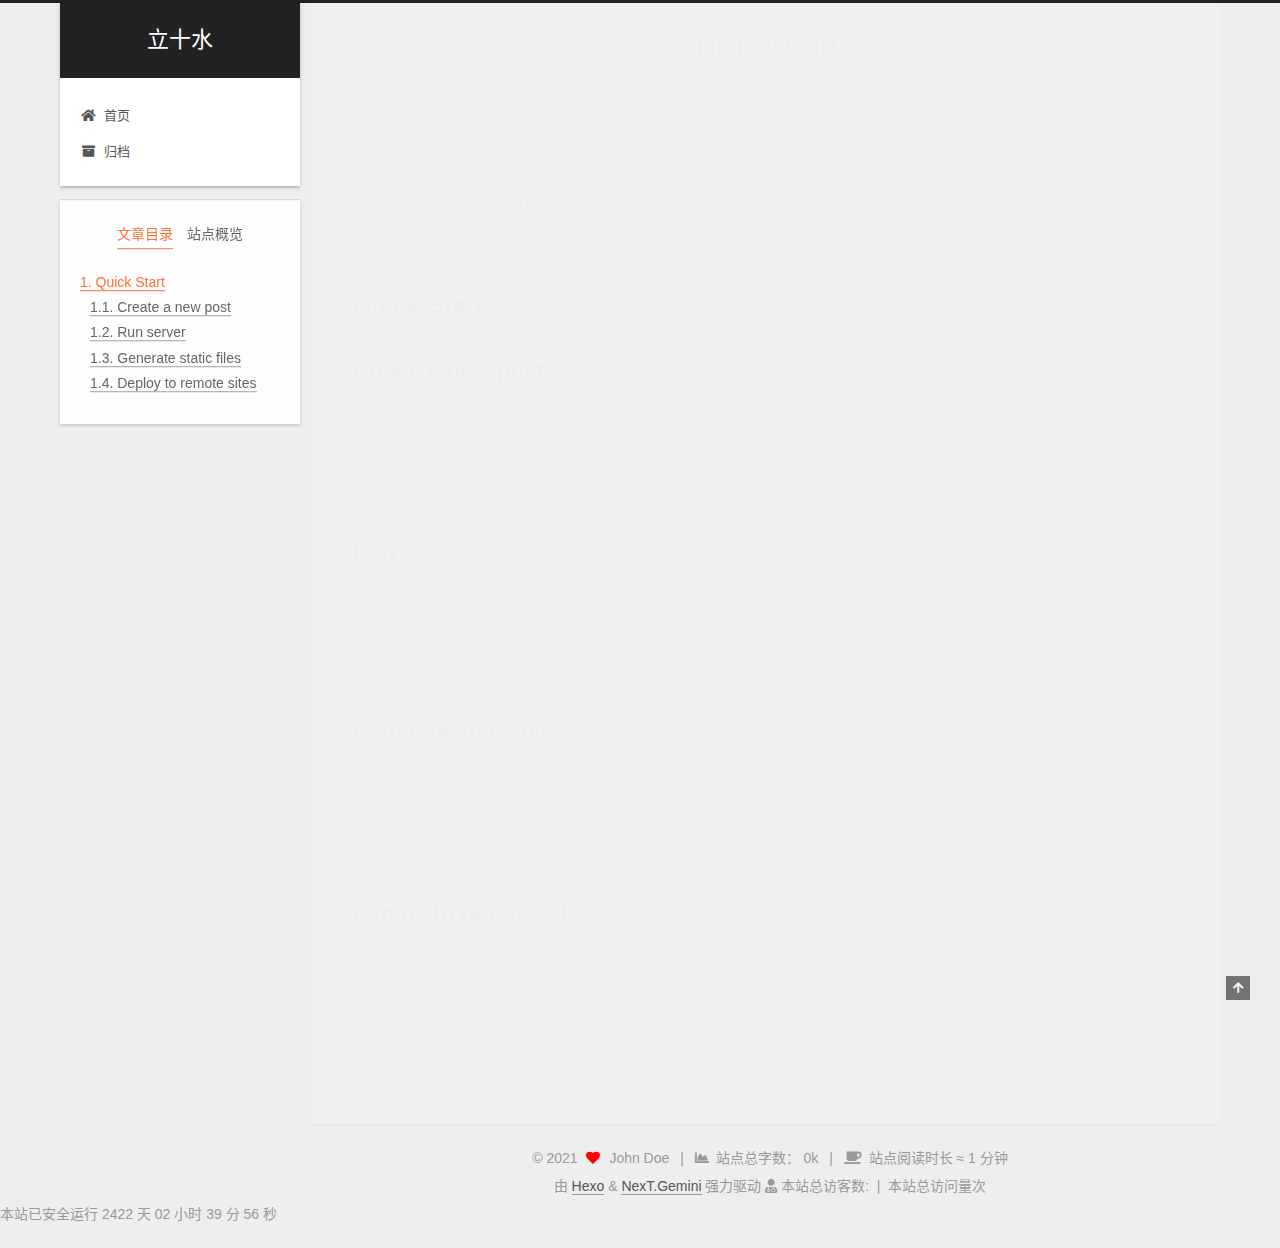
<file: 2021/01/31/hello-world/index.html>
<!DOCTYPE html>
<html lang="zh-CN">
<head>
  <meta charset="UTF-8">
<meta name="viewport" content="width=device-width, initial-scale=1, maximum-scale=2">
<meta name="theme-color" content="#222">
<meta name="generator" content="Hexo 5.3.0">
  <link rel="apple-touch-icon" sizes="180x180" href="/images/apple-touch-icon-next.png">
  <link rel="icon" type="image/png" sizes="32x32" href="/images/favicon-32x32-next.png">
  <link rel="icon" type="image/png" sizes="16x16" href="/images/favicon-16x16-next.png">
  <link rel="mask-icon" href="/images/logo.svg" color="#222">

<link rel="stylesheet" href="/css/main.css">


<link rel="stylesheet" href="/lib/font-awesome/css/all.min.css">

<script id="hexo-configurations">
    var NexT = window.NexT || {};
    var CONFIG = {"hostname":"example.com","root":"/","scheme":"Gemini","version":"7.8.0","exturl":false,"sidebar":{"position":"left","display":"post","padding":18,"offset":12,"onmobile":false},"copycode":{"enable":false,"show_result":false,"style":null},"back2top":{"enable":true,"sidebar":false,"scrollpercent":false},"bookmark":{"enable":false,"color":"#222","save":"auto"},"fancybox":false,"mediumzoom":false,"lazyload":false,"pangu":false,"comments":{"style":"tabs","active":null,"storage":true,"lazyload":false,"nav":null},"algolia":{"hits":{"per_page":10},"labels":{"input_placeholder":"Search for Posts","hits_empty":"We didn't find any results for the search: ${query}","hits_stats":"${hits} results found in ${time} ms"}},"localsearch":{"enable":false,"trigger":"auto","top_n_per_article":1,"unescape":false,"preload":false},"motion":{"enable":true,"async":false,"transition":{"post_block":"fadeIn","post_header":"slideDownIn","post_body":"slideDownIn","coll_header":"slideLeftIn","sidebar":"slideUpIn"}}};
  </script>

  <meta name="description" content="Welcome to Hexo! This is your very first post. Check documentation for more info. If you get any problems when using Hexo, you can find the answer in troubleshooting or you can ask me on GitHub. Quick">
<meta property="og:type" content="article">
<meta property="og:title" content="Hello World">
<meta property="og:url" content="http://example.com/2021/01/31/hello-world/index.html">
<meta property="og:site_name" content="立十水">
<meta property="og:description" content="Welcome to Hexo! This is your very first post. Check documentation for more info. If you get any problems when using Hexo, you can find the answer in troubleshooting or you can ask me on GitHub. Quick">
<meta property="og:locale" content="zh_CN">
<meta property="article:published_time" content="2021-01-31T11:47:47.201Z">
<meta property="article:modified_time" content="2021-01-31T11:47:47.201Z">
<meta property="article:author" content="John Doe">
<meta name="twitter:card" content="summary">

<link rel="canonical" href="http://example.com/2021/01/31/hello-world/">


<script id="page-configurations">
  // https://hexo.io/docs/variables.html
  CONFIG.page = {
    sidebar: "",
    isHome : false,
    isPost : true,
    lang   : 'zh-CN'
  };
</script>

  <title>Hello World | 立十水</title>
  






  <noscript>
  <style>
  .use-motion .brand,
  .use-motion .menu-item,
  .sidebar-inner,
  .use-motion .post-block,
  .use-motion .pagination,
  .use-motion .comments,
  .use-motion .post-header,
  .use-motion .post-body,
  .use-motion .collection-header { opacity: initial; }

  .use-motion .site-title,
  .use-motion .site-subtitle {
    opacity: initial;
    top: initial;
  }

  .use-motion .logo-line-before i { left: initial; }
  .use-motion .logo-line-after i { right: initial; }
  </style>
</noscript>

</head>

<body itemscope itemtype="http://schema.org/WebPage">
  <div class="container use-motion">
    <div class="headband"></div>

    <header class="header" itemscope itemtype="http://schema.org/WPHeader">
      <div class="header-inner"><div class="site-brand-container">
  <div class="site-nav-toggle">
    <div class="toggle" aria-label="切换导航栏">
      <span class="toggle-line toggle-line-first"></span>
      <span class="toggle-line toggle-line-middle"></span>
      <span class="toggle-line toggle-line-last"></span>
    </div>
  </div>

  <div class="site-meta">

    <a href="/" class="brand" rel="start">
      <span class="logo-line-before"><i></i></span>
      <h1 class="site-title">立十水</h1>
      <span class="logo-line-after"><i></i></span>
    </a>
  </div>

  <div class="site-nav-right">
    <div class="toggle popup-trigger">
    </div>
  </div>
</div>




<nav class="site-nav">
  <ul id="menu" class="main-menu menu">
        <li class="menu-item menu-item-home">

    <a href="/" rel="section"><i class="fa fa-home fa-fw"></i>首页</a>

  </li>
        <li class="menu-item menu-item-archives">

    <a href="/archives/" rel="section"><i class="fa fa-archive fa-fw"></i>归档</a>

  </li>
  </ul>
</nav>




</div>
    </header>

    
  <div class="back-to-top">
    <i class="fa fa-arrow-up"></i>
    <span>0%</span>
  </div>


    <main class="main">
      <div class="main-inner">
        <div class="content-wrap">
          

          <div class="content post posts-expand">
            

    
  
  
  <article itemscope itemtype="http://schema.org/Article" class="post-block" lang="zh-CN">
    <link itemprop="mainEntityOfPage" href="http://example.com/2021/01/31/hello-world/">

    <span hidden itemprop="author" itemscope itemtype="http://schema.org/Person">
      <meta itemprop="image" content="/images/avatar.gif">
      <meta itemprop="name" content="John Doe">
      <meta itemprop="description" content="">
    </span>

    <span hidden itemprop="publisher" itemscope itemtype="http://schema.org/Organization">
      <meta itemprop="name" content="立十水">
    </span>
      <header class="post-header">
        <h1 class="post-title" itemprop="name headline">
          Hello World
        </h1>

        <div class="post-meta">
            <span class="post-meta-item">
              <span class="post-meta-item-icon">
                <i class="far fa-calendar"></i>
              </span>
              <span class="post-meta-item-text">发表于</span>

              <time title="创建时间：2021-01-31 19:47:47" itemprop="dateCreated datePublished" datetime="2021-01-31T19:47:47+08:00">2021-01-31</time>
            </span>

          <br>
            <span class="post-meta-item" title="本文字数">
              <span class="post-meta-item-icon">
                <i class="far fa-file-word"></i>
              </span>
                <span class="post-meta-item-text">本文字数：</span>
              <span>367</span>
            </span>
            <span class="post-meta-item" title="阅读时长">
              <span class="post-meta-item-icon">
                <i class="far fa-clock"></i>
              </span>
                <span class="post-meta-item-text">阅读时长 &asymp;</span>
              <span>1 分钟</span>
            </span>

        </div>
      </header>

    
    
    
    <div class="post-body" itemprop="articleBody">

      
        <p>Welcome to <a target="_blank" rel="noopener" href="https://hexo.io/">Hexo</a>! This is your very first post. Check <a target="_blank" rel="noopener" href="https://hexo.io/docs/">documentation</a> for more info. If you get any problems when using Hexo, you can find the answer in <a target="_blank" rel="noopener" href="https://hexo.io/docs/troubleshooting.html">troubleshooting</a> or you can ask me on <a target="_blank" rel="noopener" href="https://github.com/hexojs/hexo/issues">GitHub</a>.</p>
<h2 id="Quick-Start"><a href="#Quick-Start" class="headerlink" title="Quick Start"></a>Quick Start</h2><h3 id="Create-a-new-post"><a href="#Create-a-new-post" class="headerlink" title="Create a new post"></a>Create a new post</h3><figure class="highlight bash"><table><tr><td class="gutter"><pre><span class="line">1</span><br></pre></td><td class="code"><pre><span class="line">$ hexo new <span class="string">&quot;My New Post&quot;</span></span><br></pre></td></tr></table></figure>
<p>More info: <a target="_blank" rel="noopener" href="https://hexo.io/docs/writing.html">Writing</a></p>
<h3 id="Run-server"><a href="#Run-server" class="headerlink" title="Run server"></a>Run server</h3><figure class="highlight bash"><table><tr><td class="gutter"><pre><span class="line">1</span><br></pre></td><td class="code"><pre><span class="line">$ hexo server</span><br></pre></td></tr></table></figure>
<p>More info: <a target="_blank" rel="noopener" href="https://hexo.io/docs/server.html">Server</a></p>
<h3 id="Generate-static-files"><a href="#Generate-static-files" class="headerlink" title="Generate static files"></a>Generate static files</h3><figure class="highlight bash"><table><tr><td class="gutter"><pre><span class="line">1</span><br></pre></td><td class="code"><pre><span class="line">$ hexo generate</span><br></pre></td></tr></table></figure>
<p>More info: <a target="_blank" rel="noopener" href="https://hexo.io/docs/generating.html">Generating</a></p>
<h3 id="Deploy-to-remote-sites"><a href="#Deploy-to-remote-sites" class="headerlink" title="Deploy to remote sites"></a>Deploy to remote sites</h3><figure class="highlight bash"><table><tr><td class="gutter"><pre><span class="line">1</span><br></pre></td><td class="code"><pre><span class="line">$ hexo deploy</span><br></pre></td></tr></table></figure>
<p>More info: <a target="_blank" rel="noopener" href="https://hexo.io/docs/one-command-deployment.html">Deployment</a></p>

    </div>

    
    
    

      <footer class="post-footer">

        


        
      </footer>
    
  </article>
  
  
  



          </div>
          

<script>
  window.addEventListener('tabs:register', () => {
    let { activeClass } = CONFIG.comments;
    if (CONFIG.comments.storage) {
      activeClass = localStorage.getItem('comments_active') || activeClass;
    }
    if (activeClass) {
      let activeTab = document.querySelector(`a[href="#comment-${activeClass}"]`);
      if (activeTab) {
        activeTab.click();
      }
    }
  });
  if (CONFIG.comments.storage) {
    window.addEventListener('tabs:click', event => {
      if (!event.target.matches('.tabs-comment .tab-content .tab-pane')) return;
      let commentClass = event.target.classList[1];
      localStorage.setItem('comments_active', commentClass);
    });
  }
</script>

        </div>
          
  
  <div class="toggle sidebar-toggle">
    <span class="toggle-line toggle-line-first"></span>
    <span class="toggle-line toggle-line-middle"></span>
    <span class="toggle-line toggle-line-last"></span>
  </div>

  <aside class="sidebar">
    <div class="sidebar-inner">

      <ul class="sidebar-nav motion-element">
        <li class="sidebar-nav-toc">
          文章目录
        </li>
        <li class="sidebar-nav-overview">
          站点概览
        </li>
      </ul>

      <!--noindex-->
      <div class="post-toc-wrap sidebar-panel">
          <div class="post-toc motion-element"><ol class="nav"><li class="nav-item nav-level-2"><a class="nav-link" href="#Quick-Start"><span class="nav-number">1.</span> <span class="nav-text">Quick Start</span></a><ol class="nav-child"><li class="nav-item nav-level-3"><a class="nav-link" href="#Create-a-new-post"><span class="nav-number">1.1.</span> <span class="nav-text">Create a new post</span></a></li><li class="nav-item nav-level-3"><a class="nav-link" href="#Run-server"><span class="nav-number">1.2.</span> <span class="nav-text">Run server</span></a></li><li class="nav-item nav-level-3"><a class="nav-link" href="#Generate-static-files"><span class="nav-number">1.3.</span> <span class="nav-text">Generate static files</span></a></li><li class="nav-item nav-level-3"><a class="nav-link" href="#Deploy-to-remote-sites"><span class="nav-number">1.4.</span> <span class="nav-text">Deploy to remote sites</span></a></li></ol></li></ol></div>
      </div>
      <!--/noindex-->

      <div class="site-overview-wrap sidebar-panel">
        <div class="site-author motion-element" itemprop="author" itemscope itemtype="http://schema.org/Person">
  <p class="site-author-name" itemprop="name">John Doe</p>
  <div class="site-description" itemprop="description"></div>
</div>
<div class="site-state-wrap motion-element">
  <nav class="site-state">
      <div class="site-state-item site-state-posts">
          <a href="/archives/">
        
          <span class="site-state-item-count">1</span>
          <span class="site-state-item-name">日志</span>
        </a>
      </div>
  </nav>
</div>



      </div>

    </div>
  </aside>
  <div id="sidebar-dimmer"></div>


      </div>
    </main>

    <footer class="footer">
      <div class="footer-inner">
        

        

<div class="copyright">
  
  &copy; 
  <span itemprop="copyrightYear">2021</span>
  <span class="with-love">
    <i class="fa fa-heart"></i>
  </span>
  <span class="author" itemprop="copyrightHolder">John Doe</span>
    <span class="post-meta-divider">|</span>
    <span class="post-meta-item-icon">
      <i class="fa fa-chart-area"></i>
    </span>
      <span class="post-meta-item-text">站点总字数：</span>
    <span title="站点总字数">0k</span>
    <span class="post-meta-divider">|</span>
    <span class="post-meta-item-icon">
      <i class="fa fa-coffee"></i>
    </span>
      <span class="post-meta-item-text">站点阅读时长 &asymp;</span>
    <span title="站点阅读时长">1 分钟</span>
</div>
  <div class="powered-by">由 <a href="https://hexo.io/" class="theme-link" rel="noopener" target="_blank">Hexo</a> & <a href="https://theme-next.org/" class="theme-link" rel="noopener" target="_blank">NexT.Gemini</a> 强力驱动
  </div>


<div class="powered-by">
 <i class="fa fa-user-md"></i>
 <span id="busuanzi_container_site_uv">
   本站总访客数:<span id="busuanzi_value_site_uv"></span>&nbsp;&nbsp;|
 </span>
 <span id="busuanzi_container_site_pv">
     &nbsp;本站总访问量<span id="busuanzi_value_site_pv"></span>次
 </span>
 </div>
 </div>

<span id="timeDate">载入天数...</span><span id="times">载入时分秒...</span>
<script>
   var now = new Date();
   function createtime() {
       var grt= new Date("12/08/2019 16:00:00");//此处修改你的建站时间或者网站上线时间
       now.setTime(now.getTime()+250);
       days = (now - grt ) / 1000 / 60 / 60 / 24; dnum = Math.floor(days);
       hours = (now - grt ) / 1000 / 60 / 60 - (24 * dnum); hnum = Math.floor(hours);
       if(String(hnum).length ==1 ){hnum = "0" + hnum;} minutes = (now - grt ) / 1000 /60 - (24 * 60 * dnum) - (60 * hnum);
       mnum = Math.floor(minutes); if(String(mnum).length ==1 ){mnum = "0" + mnum;}
       seconds = (now - grt ) / 1000 - (24 * 60 * 60 * dnum) - (60 * 60 * hnum) - (60 * mnum);
       snum = Math.round(seconds); if(String(snum).length ==1 ){snum = "0" + snum;}
       document.getElementById("timeDate").innerHTML = "本站已安全运行 "+dnum+" 天 ";
       document.getElementById("times").innerHTML = hnum + " 小时 " + mnum + " 分 " + snum + " 秒";
   }
setInterval("createtime()",250);
</script>

        








      </div>
    </footer>
  </div>

  
  <script src="/lib/anime.min.js"></script>
  <script src="/lib/velocity/velocity.min.js"></script>
  <script src="/lib/velocity/velocity.ui.min.js"></script>

<script src="/js/utils.js"></script>

<script src="/js/motion.js"></script>


<script src="/js/schemes/pisces.js"></script>


<script src="/js/next-boot.js"></script>




  















  

  

</body>
</html>
</file>
<file: css/main.css>
:root {
  --body-bg-color: #eee;
  --content-bg-color: #fff;
  --card-bg-color: #f5f5f5;
  --text-color: #555;
  --blockquote-color: #666;
  --link-color: #555;
  --link-hover-color: #222;
  --brand-color: #fff;
  --brand-hover-color: #fff;
  --table-row-odd-bg-color: #f9f9f9;
  --table-row-hover-bg-color: #f5f5f5;
  --menu-item-bg-color: #f5f5f5;
  --btn-default-bg: #fff;
  --btn-default-color: #555;
  --btn-default-border-color: #555;
  --btn-default-hover-bg: #222;
  --btn-default-hover-color: #fff;
  --btn-default-hover-border-color: #222;
}
html {
  line-height: 1.15; /* 1 */
  -webkit-text-size-adjust: 100%; /* 2 */
}
body {
  margin: 0;
}
main {
  display: block;
}
h1 {
  font-size: 2em;
  margin: 0.67em 0;
}
hr {
  box-sizing: content-box; /* 1 */
  height: 0; /* 1 */
  overflow: visible; /* 2 */
}
pre {
  font-family: monospace, monospace; /* 1 */
  font-size: 1em; /* 2 */
}
a {
  background: transparent;
}
abbr[title] {
  border-bottom: none; /* 1 */
  text-decoration: underline; /* 2 */
  text-decoration: underline dotted; /* 2 */
}
b,
strong {
  font-weight: bolder;
}
code,
kbd,
samp {
  font-family: monospace, monospace; /* 1 */
  font-size: 1em; /* 2 */
}
small {
  font-size: 80%;
}
sub,
sup {
  font-size: 75%;
  line-height: 0;
  position: relative;
  vertical-align: baseline;
}
sub {
  bottom: -0.25em;
}
sup {
  top: -0.5em;
}
img {
  border-style: none;
}
button,
input,
optgroup,
select,
textarea {
  font-family: inherit; /* 1 */
  font-size: 100%; /* 1 */
  line-height: 1.15; /* 1 */
  margin: 0; /* 2 */
}
button,
input {
/* 1 */
  overflow: visible;
}
button,
select {
/* 1 */
  text-transform: none;
}
button,
[type='button'],
[type='reset'],
[type='submit'] {
  -webkit-appearance: button;
}
button::-moz-focus-inner,
[type='button']::-moz-focus-inner,
[type='reset']::-moz-focus-inner,
[type='submit']::-moz-focus-inner {
  border-style: none;
  padding: 0;
}
button:-moz-focusring,
[type='button']:-moz-focusring,
[type='reset']:-moz-focusring,
[type='submit']:-moz-focusring {
  outline: 1px dotted ButtonText;
}
fieldset {
  padding: 0.35em 0.75em 0.625em;
}
legend {
  box-sizing: border-box; /* 1 */
  color: inherit; /* 2 */
  display: table; /* 1 */
  max-width: 100%; /* 1 */
  padding: 0; /* 3 */
  white-space: normal; /* 1 */
}
progress {
  vertical-align: baseline;
}
textarea {
  overflow: auto;
}
[type='checkbox'],
[type='radio'] {
  box-sizing: border-box; /* 1 */
  padding: 0; /* 2 */
}
[type='number']::-webkit-inner-spin-button,
[type='number']::-webkit-outer-spin-button {
  height: auto;
}
[type='search'] {
  outline-offset: -2px; /* 2 */
  -webkit-appearance: textfield; /* 1 */
}
[type='search']::-webkit-search-decoration {
  -webkit-appearance: none;
}
::-webkit-file-upload-button {
  font: inherit; /* 2 */
  -webkit-appearance: button; /* 1 */
}
details {
  display: block;
}
summary {
  display: list-item;
}
template {
  display: none;
}
[hidden] {
  display: none;
}
::selection {
  background: #262a30;
  color: #eee;
}
html,
body {
  height: 100%;
}
body {
  background: var(--body-bg-color);
  color: var(--text-color);
  font-family: 'Lato', "PingFang SC", "Microsoft YaHei", sans-serif;
  font-size: 1em;
  line-height: 2;
}
@media (max-width: 991px) {
  body {
    padding-left: 0 !important;
    padding-right: 0 !important;
  }
}
h1,
h2,
h3,
h4,
h5,
h6 {
  font-family: 'Lato', "PingFang SC", "Microsoft YaHei", sans-serif;
  font-weight: bold;
  line-height: 1.5;
  margin: 20px 0 15px;
}
h1 {
  font-size: 1.5em;
}
h2 {
  font-size: 1.375em;
}
h3 {
  font-size: 1.25em;
}
h4 {
  font-size: 1.125em;
}
h5 {
  font-size: 1em;
}
h6 {
  font-size: 0.875em;
}
p {
  margin: 0 0 20px 0;
}
a,
span.exturl {
  border-bottom: 1px solid #999;
  color: var(--link-color);
  outline: 0;
  text-decoration: none;
  overflow-wrap: break-word;
  word-wrap: break-word;
  cursor: pointer;
}
a:hover,
span.exturl:hover {
  border-bottom-color: var(--link-hover-color);
  color: var(--link-hover-color);
}
iframe,
img,
video {
  display: block;
  margin-left: auto;
  margin-right: auto;
  max-width: 100%;
}
hr {
  background-image: repeating-linear-gradient(-45deg, #ddd, #ddd 4px, transparent 4px, transparent 8px);
  border: 0;
  height: 3px;
  margin: 40px 0;
}
blockquote {
  border-left: 4px solid #ddd;
  color: var(--blockquote-color);
  margin: 0;
  padding: 0 15px;
}
blockquote cite::before {
  content: '-';
  padding: 0 5px;
}
dt {
  font-weight: bold;
}
dd {
  margin: 0;
  padding: 0;
}
kbd {
  background-color: #f5f5f5;
  background-image: linear-gradient(#eee, #fff, #eee);
  border: 1px solid #ccc;
  border-radius: 0.2em;
  box-shadow: 0.1em 0.1em 0.2em rgba(0,0,0,0.1);
  color: #555;
  font-family: inherit;
  padding: 0.1em 0.3em;
  white-space: nowrap;
}
.table-container {
  overflow: auto;
}
table {
  border-collapse: collapse;
  border-spacing: 0;
  font-size: 0.875em;
  margin: 0 0 20px 0;
  width: 100%;
}
tbody tr:nth-of-type(odd) {
  background: var(--table-row-odd-bg-color);
}
tbody tr:hover {
  background: var(--table-row-hover-bg-color);
}
caption,
th,
td {
  font-weight: normal;
  padding: 8px;
  vertical-align: middle;
}
th,
td {
  border: 1px solid #ddd;
  border-bottom: 3px solid #ddd;
}
th {
  font-weight: 700;
  padding-bottom: 10px;
}
td {
  border-bottom-width: 1px;
}
.btn {
  background: var(--btn-default-bg);
  border: 2px solid var(--btn-default-border-color);
  border-radius: 2px;
  color: var(--btn-default-color);
  display: inline-block;
  font-size: 0.875em;
  line-height: 2;
  padding: 0 20px;
  text-decoration: none;
  transition-property: background-color;
  transition-delay: 0s;
  transition-duration: 0.2s;
  transition-timing-function: ease-in-out;
}
.btn:hover {
  background: var(--btn-default-hover-bg);
  border-color: var(--btn-default-hover-border-color);
  color: var(--btn-default-hover-color);
}
.btn + .btn {
  margin: 0 0 8px 8px;
}
.btn .fa-fw {
  text-align: left;
  width: 1.285714285714286em;
}
.toggle {
  line-height: 0;
}
.toggle .toggle-line {
  background: #fff;
  display: inline-block;
  height: 2px;
  left: 0;
  position: relative;
  top: 0;
  transition: all 0.4s;
  vertical-align: top;
  width: 100%;
}
.toggle .toggle-line:not(:first-child) {
  margin-top: 3px;
}
.toggle.toggle-arrow .toggle-line-first {
  left: 50%;
  top: 2px;
  transform: rotate(45deg);
  width: 50%;
}
.toggle.toggle-arrow .toggle-line-middle {
  left: 2px;
  width: 90%;
}
.toggle.toggle-arrow .toggle-line-last {
  left: 50%;
  top: -2px;
  transform: rotate(-45deg);
  width: 50%;
}
.toggle.toggle-close .toggle-line-first {
  transform: rotate(-45deg);
  top: 5px;
}
.toggle.toggle-close .toggle-line-middle {
  opacity: 0;
}
.toggle.toggle-close .toggle-line-last {
  transform: rotate(45deg);
  top: -5px;
}
.highlight,
pre {
  background: #f7f7f7;
  color: #4d4d4c;
  line-height: 1.6;
  margin: 0 auto 20px;
}
pre,
code {
  font-family: consolas, Menlo, monospace, "PingFang SC", "Microsoft YaHei";
}
code {
  background: #eee;
  border-radius: 3px;
  color: #555;
  padding: 2px 4px;
  overflow-wrap: break-word;
  word-wrap: break-word;
}
.highlight *::selection {
  background: #d6d6d6;
}
.highlight pre {
  border: 0;
  margin: 0;
  padding: 10px 0;
}
.highlight table {
  border: 0;
  margin: 0;
  width: auto;
}
.highlight td {
  border: 0;
  padding: 0;
}
.highlight figcaption {
  background: #eff2f3;
  color: #4d4d4c;
  display: flex;
  font-size: 0.875em;
  justify-content: space-between;
  line-height: 1.2;
  padding: 0.5em;
}
.highlight figcaption a {
  color: #4d4d4c;
}
.highlight figcaption a:hover {
  border-bottom-color: #4d4d4c;
}
.highlight .gutter {
  -moz-user-select: none;
  -ms-user-select: none;
  -webkit-user-select: none;
  user-select: none;
}
.highlight .gutter pre {
  background: #eff2f3;
  color: #869194;
  padding-left: 10px;
  padding-right: 10px;
  text-align: right;
}
.highlight .code pre {
  background: #f7f7f7;
  padding-left: 10px;
  width: 100%;
}
.gist table {
  width: auto;
}
.gist table td {
  border: 0;
}
pre {
  overflow: auto;
  padding: 10px;
}
pre code {
  background: none;
  color: #4d4d4c;
  font-size: 0.875em;
  padding: 0;
  text-shadow: none;
}
pre .deletion {
  background: #fdd;
}
pre .addition {
  background: #dfd;
}
pre .meta {
  color: #eab700;
  -moz-user-select: none;
  -ms-user-select: none;
  -webkit-user-select: none;
  user-select: none;
}
pre .comment {
  color: #8e908c;
}
pre .variable,
pre .attribute,
pre .tag,
pre .name,
pre .regexp,
pre .ruby .constant,
pre .xml .tag .title,
pre .xml .pi,
pre .xml .doctype,
pre .html .doctype,
pre .css .id,
pre .css .class,
pre .css .pseudo {
  color: #c82829;
}
pre .number,
pre .preprocessor,
pre .built_in,
pre .builtin-name,
pre .literal,
pre .params,
pre .constant,
pre .command {
  color: #f5871f;
}
pre .ruby .class .title,
pre .css .rules .attribute,
pre .string,
pre .symbol,
pre .value,
pre .inheritance,
pre .header,
pre .ruby .symbol,
pre .xml .cdata,
pre .special,
pre .formula {
  color: #718c00;
}
pre .title,
pre .css .hexcolor {
  color: #3e999f;
}
pre .function,
pre .python .decorator,
pre .python .title,
pre .ruby .function .title,
pre .ruby .title .keyword,
pre .perl .sub,
pre .javascript .title,
pre .coffeescript .title {
  color: #4271ae;
}
pre .keyword,
pre .javascript .function {
  color: #8959a8;
}
.blockquote-center {
  border-left: none;
  margin: 40px 0;
  padding: 0;
  position: relative;
  text-align: center;
}
.blockquote-center .fa {
  display: block;
  opacity: 0.6;
  position: absolute;
  width: 100%;
}
.blockquote-center .fa-quote-left {
  border-top: 1px solid #ccc;
  text-align: left;
  top: -20px;
}
.blockquote-center .fa-quote-right {
  border-bottom: 1px solid #ccc;
  text-align: right;
  bottom: -20px;
}
.blockquote-center p,
.blockquote-center div {
  text-align: center;
}
.post-body .group-picture img {
  margin: 0 auto;
  padding: 0 3px;
}
.group-picture-row {
  margin-bottom: 6px;
  overflow: hidden;
}
.group-picture-column {
  float: left;
  margin-bottom: 10px;
}
.post-body .label {
  color: #555;
  display: inline;
  padding: 0 2px;
}
.post-body .label.default {
  background: #f0f0f0;
}
.post-body .label.primary {
  background: #efe6f7;
}
.post-body .label.info {
  background: #e5f2f8;
}
.post-body .label.success {
  background: #e7f4e9;
}
.post-body .label.warning {
  background: #fcf6e1;
}
.post-body .label.danger {
  background: #fae8eb;
}
.post-body .tabs {
  margin-bottom: 20px;
}
.post-body .tabs,
.tabs-comment {
  display: block;
  padding-top: 10px;
  position: relative;
}
.post-body .tabs ul.nav-tabs,
.tabs-comment ul.nav-tabs {
  display: flex;
  flex-wrap: wrap;
  margin: 0;
  margin-bottom: -1px;
  padding: 0;
}
@media (max-width: 413px) {
  .post-body .tabs ul.nav-tabs,
  .tabs-comment ul.nav-tabs {
    display: block;
    margin-bottom: 5px;
  }
}
.post-body .tabs ul.nav-tabs li.tab,
.tabs-comment ul.nav-tabs li.tab {
  border-bottom: 1px solid #ddd;
  border-left: 1px solid transparent;
  border-right: 1px solid transparent;
  border-top: 3px solid transparent;
  flex-grow: 1;
  list-style-type: none;
  border-radius: 0 0 0 0;
}
@media (max-width: 413px) {
  .post-body .tabs ul.nav-tabs li.tab,
  .tabs-comment ul.nav-tabs li.tab {
    border-bottom: 1px solid transparent;
    border-left: 3px solid transparent;
    border-right: 1px solid transparent;
    border-top: 1px solid transparent;
  }
}
@media (max-width: 413px) {
  .post-body .tabs ul.nav-tabs li.tab,
  .tabs-comment ul.nav-tabs li.tab {
    border-radius: 0;
  }
}
.post-body .tabs ul.nav-tabs li.tab a,
.tabs-comment ul.nav-tabs li.tab a {
  border-bottom: initial;
  display: block;
  line-height: 1.8;
  outline: 0;
  padding: 0.25em 0.75em;
  text-align: center;
  transition-delay: 0s;
  transition-duration: 0.2s;
  transition-timing-function: ease-out;
}
.post-body .tabs ul.nav-tabs li.tab a i,
.tabs-comment ul.nav-tabs li.tab a i {
  width: 1.285714285714286em;
}
.post-body .tabs ul.nav-tabs li.tab.active,
.tabs-comment ul.nav-tabs li.tab.active {
  border-bottom: 1px solid transparent;
  border-left: 1px solid #ddd;
  border-right: 1px solid #ddd;
  border-top: 3px solid #fc6423;
}
@media (max-width: 413px) {
  .post-body .tabs ul.nav-tabs li.tab.active,
  .tabs-comment ul.nav-tabs li.tab.active {
    border-bottom: 1px solid #ddd;
    border-left: 3px solid #fc6423;
    border-right: 1px solid #ddd;
    border-top: 1px solid #ddd;
  }
}
.post-body .tabs ul.nav-tabs li.tab.active a,
.tabs-comment ul.nav-tabs li.tab.active a {
  color: var(--link-color);
  cursor: default;
}
.post-body .tabs .tab-content .tab-pane,
.tabs-comment .tab-content .tab-pane {
  border: 1px solid #ddd;
  border-top: 0;
  padding: 20px 20px 0 20px;
  border-radius: 0;
}
.post-body .tabs .tab-content .tab-pane:not(.active),
.tabs-comment .tab-content .tab-pane:not(.active) {
  display: none;
}
.post-body .tabs .tab-content .tab-pane.active,
.tabs-comment .tab-content .tab-pane.active {
  display: block;
}
.post-body .tabs .tab-content .tab-pane.active:nth-of-type(1),
.tabs-comment .tab-content .tab-pane.active:nth-of-type(1) {
  border-radius: 0 0 0 0;
}
@media (max-width: 413px) {
  .post-body .tabs .tab-content .tab-pane.active:nth-of-type(1),
  .tabs-comment .tab-content .tab-pane.active:nth-of-type(1) {
    border-radius: 0;
  }
}
.post-body .note {
  border-radius: 3px;
  margin-bottom: 20px;
  padding: 1em;
  position: relative;
  border: 1px solid #eee;
  border-left-width: 5px;
}
.post-body .note h2,
.post-body .note h3,
.post-body .note h4,
.post-body .note h5,
.post-body .note h6 {
  margin-top: 0;
  border-bottom: initial;
  margin-bottom: 0;
  padding-top: 0;
}
.post-body .note p:first-child,
.post-body .note ul:first-child,
.post-body .note ol:first-child,
.post-body .note table:first-child,
.post-body .note pre:first-child,
.post-body .note blockquote:first-child,
.post-body .note img:first-child {
  margin-top: 0;
}
.post-body .note p:last-child,
.post-body .note ul:last-child,
.post-body .note ol:last-child,
.post-body .note table:last-child,
.post-body .note pre:last-child,
.post-body .note blockquote:last-child,
.post-body .note img:last-child {
  margin-bottom: 0;
}
.post-body .note.default {
  border-left-color: #777;
}
.post-body .note.default h2,
.post-body .note.default h3,
.post-body .note.default h4,
.post-body .note.default h5,
.post-body .note.default h6 {
  color: #777;
}
.post-body .note.primary {
  border-left-color: #6f42c1;
}
.post-body .note.primary h2,
.post-body .note.primary h3,
.post-body .note.primary h4,
.post-body .note.primary h5,
.post-body .note.primary h6 {
  color: #6f42c1;
}
.post-body .note.info {
  border-left-color: #428bca;
}
.post-body .note.info h2,
.post-body .note.info h3,
.post-body .note.info h4,
.post-body .note.info h5,
.post-body .note.info h6 {
  color: #428bca;
}
.post-body .note.success {
  border-left-color: #5cb85c;
}
.post-body .note.success h2,
.post-body .note.success h3,
.post-body .note.success h4,
.post-body .note.success h5,
.post-body .note.success h6 {
  color: #5cb85c;
}
.post-body .note.warning {
  border-left-color: #f0ad4e;
}
.post-body .note.warning h2,
.post-body .note.warning h3,
.post-body .note.warning h4,
.post-body .note.warning h5,
.post-body .note.warning h6 {
  color: #f0ad4e;
}
.post-body .note.danger {
  border-left-color: #d9534f;
}
.post-body .note.danger h2,
.post-body .note.danger h3,
.post-body .note.danger h4,
.post-body .note.danger h5,
.post-body .note.danger h6 {
  color: #d9534f;
}
.pagination .prev,
.pagination .next,
.pagination .page-number,
.pagination .space {
  display: inline-block;
  margin: 0 10px;
  padding: 0 11px;
  position: relative;
  top: -1px;
}
@media (max-width: 767px) {
  .pagination .prev,
  .pagination .next,
  .pagination .page-number,
  .pagination .space {
    margin: 0 5px;
  }
}
.pagination {
  border-top: 1px solid #eee;
  margin: 120px 0 0;
  text-align: center;
}
.pagination .prev,
.pagination .next,
.pagination .page-number {
  border-bottom: 0;
  border-top: 1px solid #eee;
  transition-property: border-color;
  transition-delay: 0s;
  transition-duration: 0.2s;
  transition-timing-function: ease-in-out;
}
.pagination .prev:hover,
.pagination .next:hover,
.pagination .page-number:hover {
  border-top-color: #222;
}
.pagination .space {
  margin: 0;
  padding: 0;
}
.pagination .prev {
  margin-left: 0;
}
.pagination .next {
  margin-right: 0;
}
.pagination .page-number.current {
  background: #ccc;
  border-top-color: #ccc;
  color: #fff;
}
@media (max-width: 767px) {
  .pagination {
    border-top: none;
  }
  .pagination .prev,
  .pagination .next,
  .pagination .page-number {
    border-bottom: 1px solid #eee;
    border-top: 0;
    margin-bottom: 10px;
    padding: 0 10px;
  }
  .pagination .prev:hover,
  .pagination .next:hover,
  .pagination .page-number:hover {
    border-bottom-color: #222;
  }
}
.comments {
  margin-top: 60px;
  overflow: hidden;
}
.comment-button-group {
  display: flex;
  flex-wrap: wrap-reverse;
  justify-content: center;
  margin: 1em 0;
}
.comment-button-group .comment-button {
  margin: 0.1em 0.2em;
}
.comment-button-group .comment-button.active {
  background: var(--btn-default-hover-bg);
  border-color: var(--btn-default-hover-border-color);
  color: var(--btn-default-hover-color);
}
.comment-position {
  display: none;
}
.comment-position.active {
  display: block;
}
.tabs-comment {
  background: var(--content-bg-color);
  margin-top: 4em;
  padding-top: 0;
}
.tabs-comment .comments {
  border: 0;
  box-shadow: none;
  margin-top: 0;
  padding-top: 0;
}
.container {
  min-height: 100%;
  position: relative;
}
.main-inner {
  margin: 0 auto;
  width: calc(100% - 20px);
}
@media (min-width: 1200px) {
  .main-inner {
    width: 1160px;
  }
}
@media (min-width: 1600px) {
  .main-inner {
    width: 73%;
  }
}
@media (max-width: 767px) {
  .content-wrap {
    padding: 0 20px;
  }
}
.header {
  background: transparent;
}
.header-inner {
  margin: 0 auto;
  width: calc(100% - 20px);
}
@media (min-width: 1200px) {
  .header-inner {
    width: 1160px;
  }
}
@media (min-width: 1600px) {
  .header-inner {
    width: 73%;
  }
}
.site-brand-container {
  display: flex;
  flex-shrink: 0;
  padding: 0 10px;
}
.headband {
  background: #222;
  height: 3px;
}
.site-meta {
  flex-grow: 1;
  text-align: center;
}
@media (max-width: 767px) {
  .site-meta {
    text-align: center;
  }
}
.brand {
  border-bottom: none;
  color: var(--brand-color);
  display: inline-block;
  line-height: 1.375em;
  padding: 0 40px;
  position: relative;
}
.brand:hover {
  color: var(--brand-hover-color);
}
.site-title {
  font-family: 'Lato', "PingFang SC", "Microsoft YaHei", sans-serif;
  font-size: 1.375em;
  font-weight: normal;
  margin: 0;
}
.site-subtitle {
  color: #ddd;
  font-size: 0.8125em;
  margin: 10px 0;
}
.use-motion .brand {
  opacity: 0;
}
.use-motion .site-title,
.use-motion .site-subtitle,
.use-motion .custom-logo-image {
  opacity: 0;
  position: relative;
  top: -10px;
}
.site-nav-toggle,
.site-nav-right {
  display: none;
}
@media (max-width: 767px) {
  .site-nav-toggle,
  .site-nav-right {
    display: flex;
    flex-direction: column;
    justify-content: center;
  }
}
.site-nav-toggle .toggle,
.site-nav-right .toggle {
  color: var(--text-color);
  padding: 10px;
  width: 22px;
}
.site-nav-toggle .toggle .toggle-line,
.site-nav-right .toggle .toggle-line {
  background: var(--text-color);
  border-radius: 1px;
}
.site-nav {
  display: block;
}
@media (max-width: 767px) {
  .site-nav {
    clear: both;
    display: none;
  }
}
.site-nav.site-nav-on {
  display: block;
}
.menu {
  margin-top: 20px;
  padding-left: 0;
  text-align: center;
}
.menu-item {
  display: inline-block;
  list-style: none;
  margin: 0 10px;
}
@media (max-width: 767px) {
  .menu-item {
    display: block;
    margin-top: 10px;
  }
  .menu-item.menu-item-search {
    display: none;
  }
}
.menu-item a,
.menu-item span.exturl {
  border-bottom: 0;
  display: block;
  font-size: 0.8125em;
  transition-property: border-color;
  transition-delay: 0s;
  transition-duration: 0.2s;
  transition-timing-function: ease-in-out;
}
@media (hover: none) {
  .menu-item a:hover,
  .menu-item span.exturl:hover {
    border-bottom-color: transparent !important;
  }
}
.menu-item .fa,
.menu-item .fab,
.menu-item .far,
.menu-item .fas {
  margin-right: 8px;
}
.menu-item .badge {
  display: inline-block;
  font-weight: bold;
  line-height: 1;
  margin-left: 0.35em;
  margin-top: 0.35em;
  text-align: center;
  white-space: nowrap;
}
@media (max-width: 767px) {
  .menu-item .badge {
    float: right;
    margin-left: 0;
  }
}
.menu-item-active a,
.menu .menu-item a:hover,
.menu .menu-item span.exturl:hover {
  background: var(--menu-item-bg-color);
}
.use-motion .menu-item {
  opacity: 0;
}
.sidebar {
  background: #222;
  bottom: 0;
  box-shadow: inset 0 2px 6px #000;
  position: fixed;
  top: 0;
}
@media (max-width: 991px) {
  .sidebar {
    display: none;
  }
}
.sidebar-inner {
  color: #999;
  padding: 18px 10px;
  text-align: center;
}
.cc-license {
  margin-top: 10px;
  text-align: center;
}
.cc-license .cc-opacity {
  border-bottom: none;
  opacity: 0.7;
}
.cc-license .cc-opacity:hover {
  opacity: 0.9;
}
.cc-license img {
  display: inline-block;
}
.site-author-image {
  border: 1px solid #eee;
  display: block;
  margin: 0 auto;
  max-width: 120px;
  padding: 2px;
}
.site-author-name {
  color: var(--text-color);
  font-weight: 600;
  margin: 0;
  text-align: center;
}
.site-description {
  color: #999;
  font-size: 0.8125em;
  margin-top: 0;
  text-align: center;
}
.links-of-author {
  margin-top: 15px;
}
.links-of-author a,
.links-of-author span.exturl {
  border-bottom-color: #555;
  display: inline-block;
  font-size: 0.8125em;
  margin-bottom: 10px;
  margin-right: 10px;
  vertical-align: middle;
}
.links-of-author a::before,
.links-of-author span.exturl::before {
  background: #18ff70;
  border-radius: 50%;
  content: ' ';
  display: inline-block;
  height: 4px;
  margin-right: 3px;
  vertical-align: middle;
  width: 4px;
}
.sidebar-button {
  margin-top: 15px;
}
.sidebar-button a {
  border: 1px solid #fc6423;
  border-radius: 4px;
  color: #fc6423;
  display: inline-block;
  padding: 0 15px;
}
.sidebar-button a .fa,
.sidebar-button a .fab,
.sidebar-button a .far,
.sidebar-button a .fas {
  margin-right: 5px;
}
.sidebar-button a:hover {
  background: #fc6423;
  border: 1px solid #fc6423;
  color: #fff;
}
.sidebar-button a:hover .fa,
.sidebar-button a:hover .fab,
.sidebar-button a:hover .far,
.sidebar-button a:hover .fas {
  color: #fff;
}
.links-of-blogroll {
  font-size: 0.8125em;
  margin-top: 10px;
}
.links-of-blogroll-title {
  font-size: 0.875em;
  font-weight: 600;
  margin-top: 0;
}
.links-of-blogroll-list {
  list-style: none;
  margin: 0;
  padding: 0;
}
#sidebar-dimmer {
  display: none;
}
@media (max-width: 767px) {
  #sidebar-dimmer {
    background: #000;
    display: block;
    height: 100%;
    left: 100%;
    opacity: 0;
    position: fixed;
    top: 0;
    width: 100%;
    z-index: 1100;
  }
  .sidebar-active + #sidebar-dimmer {
    opacity: 0.7;
    transform: translateX(-100%);
    transition: opacity 0.5s;
  }
}
.sidebar-nav {
  margin: 0;
  padding-bottom: 20px;
  padding-left: 0;
}
.sidebar-nav li {
  border-bottom: 1px solid transparent;
  color: var(--text-color);
  cursor: pointer;
  display: inline-block;
  font-size: 0.875em;
}
.sidebar-nav li.sidebar-nav-overview {
  margin-left: 10px;
}
.sidebar-nav li:hover {
  color: #fc6423;
}
.sidebar-nav .sidebar-nav-active {
  border-bottom-color: #fc6423;
  color: #fc6423;
}
.sidebar-nav .sidebar-nav-active:hover {
  color: #fc6423;
}
.sidebar-panel {
  display: none;
  overflow-x: hidden;
  overflow-y: auto;
}
.sidebar-panel-active {
  display: block;
}
.sidebar-toggle {
  background: #222;
  bottom: 45px;
  cursor: pointer;
  height: 14px;
  left: 30px;
  padding: 5px;
  position: fixed;
  width: 14px;
  z-index: 1300;
}
@media (max-width: 991px) {
  .sidebar-toggle {
    left: 20px;
    opacity: 0.8;
    display: none;
  }
}
.sidebar-toggle:hover .toggle-line {
  background: #fc6423;
}
.post-toc {
  font-size: 0.875em;
}
.post-toc ol {
  list-style: none;
  margin: 0;
  padding: 0 2px 5px 10px;
  text-align: left;
}
.post-toc ol > ol {
  padding-left: 0;
}
.post-toc ol a {
  transition-property: all;
  transition-delay: 0s;
  transition-duration: 0.2s;
  transition-timing-function: ease-in-out;
}
.post-toc .nav-item {
  line-height: 1.8;
  overflow: hidden;
  text-overflow: ellipsis;
  white-space: nowrap;
}
.post-toc .nav .nav-child {
  display: none;
}
.post-toc .nav .active > .nav-child {
  display: block;
}
.post-toc .nav .active-current > .nav-child {
  display: block;
}
.post-toc .nav .active-current > .nav-child > .nav-item {
  display: block;
}
.post-toc .nav .active > a {
  border-bottom-color: #fc6423;
  color: #fc6423;
}
.post-toc .nav .active-current > a {
  color: #fc6423;
}
.post-toc .nav .active-current > a:hover {
  color: #fc6423;
}
.site-state {
  display: flex;
  justify-content: center;
  line-height: 1.4;
  margin-top: 10px;
  overflow: hidden;
  text-align: center;
  white-space: nowrap;
}
.site-state-item {
  padding: 0 15px;
}
.site-state-item:not(:first-child) {
  border-left: 1px solid #eee;
}
.site-state-item a {
  border-bottom: none;
}
.site-state-item-count {
  display: block;
  font-size: 1em;
  font-weight: 600;
  text-align: center;
}
.site-state-item-name {
  color: #999;
  font-size: 0.8125em;
}
.footer {
  color: #999;
  font-size: 0.875em;
  padding: 20px 0;
}
.footer.footer-fixed {
  bottom: 0;
  left: 0;
  position: absolute;
  right: 0;
}
.footer-inner {
  box-sizing: border-box;
  margin: 0 auto;
  text-align: center;
  width: calc(100% - 20px);
}
@media (min-width: 1200px) {
  .footer-inner {
    width: 1160px;
  }
}
@media (min-width: 1600px) {
  .footer-inner {
    width: 73%;
  }
}
.languages {
  display: inline-block;
  font-size: 1.125em;
  position: relative;
}
.languages .lang-select-label span {
  margin: 0 0.5em;
}
.languages .lang-select {
  height: 100%;
  left: 0;
  opacity: 0;
  position: absolute;
  top: 0;
  width: 100%;
}
.with-love {
  color: #ff0000;
  display: inline-block;
  margin: 0 5px;
}
.powered-by,
.theme-info {
  display: inline-block;
}
@-moz-keyframes iconAnimate {
  0%, 100% {
    transform: scale(1);
  }
  10%, 30% {
    transform: scale(0.9);
  }
  20%, 40%, 60%, 80% {
    transform: scale(1.1);
  }
  50%, 70% {
    transform: scale(1.1);
  }
}
@-webkit-keyframes iconAnimate {
  0%, 100% {
    transform: scale(1);
  }
  10%, 30% {
    transform: scale(0.9);
  }
  20%, 40%, 60%, 80% {
    transform: scale(1.1);
  }
  50%, 70% {
    transform: scale(1.1);
  }
}
@-o-keyframes iconAnimate {
  0%, 100% {
    transform: scale(1);
  }
  10%, 30% {
    transform: scale(0.9);
  }
  20%, 40%, 60%, 80% {
    transform: scale(1.1);
  }
  50%, 70% {
    transform: scale(1.1);
  }
}
@keyframes iconAnimate {
  0%, 100% {
    transform: scale(1);
  }
  10%, 30% {
    transform: scale(0.9);
  }
  20%, 40%, 60%, 80% {
    transform: scale(1.1);
  }
  50%, 70% {
    transform: scale(1.1);
  }
}
.back-to-top {
  font-size: 12px;
  text-align: center;
  transition-delay: 0s;
  transition-duration: 0.2s;
  transition-timing-function: ease-in-out;
}
.back-to-top {
  background: #222;
  bottom: -100px;
  box-sizing: border-box;
  color: #fff;
  cursor: pointer;
  left: 30px;
  opacity: 0.6;
  padding: 0 6px;
  position: fixed;
  transition-property: bottom;
  z-index: 1300;
  width: 24px;
}
.back-to-top span {
  display: none;
}
.back-to-top:hover {
  color: #fc6423;
}
.back-to-top.back-to-top-on {
  bottom: 30px;
}
@media (max-width: 991px) {
  .back-to-top {
    left: 20px;
    opacity: 0.8;
  }
}
.post-body {
  font-family: 'Lato', "PingFang SC", "Microsoft YaHei", sans-serif;
  overflow-wrap: break-word;
  word-wrap: break-word;
}
@media (min-width: 1200px) {
  .post-body {
    font-size: 1.125em;
  }
}
.post-body .exturl .fa {
  font-size: 0.875em;
  margin-left: 4px;
}
.post-body .image-caption,
.post-body .figure .caption {
  color: #999;
  font-size: 0.875em;
  font-weight: bold;
  line-height: 1;
  margin: -20px auto 15px;
  text-align: center;
}
.post-sticky-flag {
  display: inline-block;
  transform: rotate(30deg);
}
.post-button {
  margin-top: 40px;
  text-align: center;
}
.use-motion .post-block,
.use-motion .pagination,
.use-motion .comments {
  opacity: 0;
}
.use-motion .post-header {
  opacity: 0;
}
.use-motion .post-body {
  opacity: 0;
}
.use-motion .collection-header {
  opacity: 0;
}
.posts-collapse {
  margin-left: 35px;
  position: relative;
}
@media (max-width: 767px) {
  .posts-collapse {
    margin-left: 0px;
    margin-right: 0px;
  }
}
.posts-collapse .collection-title {
  font-size: 1.125em;
  position: relative;
}
.posts-collapse .collection-title::before {
  background: #999;
  border: 1px solid #fff;
  border-radius: 50%;
  content: ' ';
  height: 10px;
  left: 0;
  margin-left: -6px;
  margin-top: -4px;
  position: absolute;
  top: 50%;
  width: 10px;
}
.posts-collapse .collection-year {
  font-size: 1.5em;
  font-weight: bold;
  margin: 60px 0;
  position: relative;
}
.posts-collapse .collection-year::before {
  background: #bbb;
  border-radius: 50%;
  content: ' ';
  height: 8px;
  left: 0;
  margin-left: -4px;
  margin-top: -4px;
  position: absolute;
  top: 50%;
  width: 8px;
}
.posts-collapse .collection-header {
  display: block;
  margin: 0 0 0 20px;
}
.posts-collapse .collection-header small {
  color: #bbb;
  margin-left: 5px;
}
.posts-collapse .post-header {
  border-bottom: 1px dashed #ccc;
  margin: 30px 0;
  padding-left: 15px;
  position: relative;
  transition-property: border;
  transition-delay: 0s;
  transition-duration: 0.2s;
  transition-timing-function: ease-in-out;
}
.posts-collapse .post-header::before {
  background: #bbb;
  border: 1px solid #fff;
  border-radius: 50%;
  content: ' ';
  height: 6px;
  left: 0;
  margin-left: -4px;
  position: absolute;
  top: 0.75em;
  transition-property: background;
  width: 6px;
  transition-delay: 0s;
  transition-duration: 0.2s;
  transition-timing-function: ease-in-out;
}
.posts-collapse .post-header:hover {
  border-bottom-color: #666;
}
.posts-collapse .post-header:hover::before {
  background: #222;
}
.posts-collapse .post-meta {
  display: inline;
  font-size: 0.75em;
  margin-right: 10px;
}
.posts-collapse .post-title {
  display: inline;
}
.posts-collapse .post-title a,
.posts-collapse .post-title span.exturl {
  border-bottom: none;
  color: var(--link-color);
}
.posts-collapse .post-title .fa-external-link-alt {
  font-size: 0.875em;
  margin-left: 5px;
}
.posts-collapse::before {
  background: #f5f5f5;
  content: ' ';
  height: 100%;
  left: 0;
  margin-left: -2px;
  position: absolute;
  top: 1.25em;
  width: 4px;
}
.post-eof {
  background: #ccc;
  height: 1px;
  margin: 80px auto 60px;
  text-align: center;
  width: 8%;
}
.post-block:last-of-type .post-eof {
  display: none;
}
.content {
  padding-top: 40px;
}
@media (min-width: 992px) {
  .post-body {
    text-align: justify;
  }
}
@media (max-width: 991px) {
  .post-body {
    text-align: justify;
  }
}
.post-body h1,
.post-body h2,
.post-body h3,
.post-body h4,
.post-body h5,
.post-body h6 {
  padding-top: 10px;
}
.post-body h1 .header-anchor,
.post-body h2 .header-anchor,
.post-body h3 .header-anchor,
.post-body h4 .header-anchor,
.post-body h5 .header-anchor,
.post-body h6 .header-anchor {
  border-bottom-style: none;
  color: #ccc;
  float: right;
  margin-left: 10px;
  visibility: hidden;
}
.post-body h1 .header-anchor:hover,
.post-body h2 .header-anchor:hover,
.post-body h3 .header-anchor:hover,
.post-body h4 .header-anchor:hover,
.post-body h5 .header-anchor:hover,
.post-body h6 .header-anchor:hover {
  color: inherit;
}
.post-body h1:hover .header-anchor,
.post-body h2:hover .header-anchor,
.post-body h3:hover .header-anchor,
.post-body h4:hover .header-anchor,
.post-body h5:hover .header-anchor,
.post-body h6:hover .header-anchor {
  visibility: visible;
}
.post-body iframe,
.post-body img,
.post-body video {
  margin-bottom: 20px;
}
.post-body .video-container {
  height: 0;
  margin-bottom: 20px;
  overflow: hidden;
  padding-top: 75%;
  position: relative;
  width: 100%;
}
.post-body .video-container iframe,
.post-body .video-container object,
.post-body .video-container embed {
  height: 100%;
  left: 0;
  margin: 0;
  position: absolute;
  top: 0;
  width: 100%;
}
.post-gallery {
  align-items: center;
  display: grid;
  grid-gap: 10px;
  grid-template-columns: 1fr 1fr 1fr;
  margin-bottom: 20px;
}
@media (max-width: 767px) {
  .post-gallery {
    grid-template-columns: 1fr 1fr;
  }
}
.post-gallery a {
  border: 0;
}
.post-gallery img {
  margin: 0;
}
.posts-expand .post-header {
  font-size: 1.125em;
}
.posts-expand .post-title {
  font-size: 1.5em;
  font-weight: normal;
  margin: initial;
  text-align: center;
  overflow-wrap: break-word;
  word-wrap: break-word;
}
.posts-expand .post-title-link {
  border-bottom: none;
  color: var(--link-color);
  display: inline-block;
  position: relative;
  vertical-align: top;
}
.posts-expand .post-title-link::before {
  background: var(--link-color);
  bottom: 0;
  content: '';
  height: 2px;
  left: 0;
  position: absolute;
  transform: scaleX(0);
  visibility: hidden;
  width: 100%;
  transition-delay: 0s;
  transition-duration: 0.2s;
  transition-timing-function: ease-in-out;
}
.posts-expand .post-title-link:hover::before {
  transform: scaleX(1);
  visibility: visible;
}
.posts-expand .post-title-link .fa-external-link-alt {
  font-size: 0.875em;
  margin-left: 5px;
}
.posts-expand .post-meta {
  color: #999;
  font-family: 'Lato', "PingFang SC", "Microsoft YaHei", sans-serif;
  font-size: 0.75em;
  margin: 3px 0 60px 0;
  text-align: center;
}
.posts-expand .post-meta .post-description {
  font-size: 0.875em;
  margin-top: 2px;
}
.posts-expand .post-meta time {
  border-bottom: 1px dashed #999;
  cursor: pointer;
}
.post-meta .post-meta-item + .post-meta-item::before {
  content: '|';
  margin: 0 0.5em;
}
.post-meta-divider {
  margin: 0 0.5em;
}
.post-meta-item-icon {
  margin-right: 3px;
}
@media (max-width: 991px) {
  .post-meta-item-icon {
    display: inline-block;
  }
}
@media (max-width: 991px) {
  .post-meta-item-text {
    display: none;
  }
}
.post-nav {
  border-top: 1px solid #eee;
  display: flex;
  justify-content: space-between;
  margin-top: 15px;
  padding: 10px 5px 0;
}
.post-nav-item {
  flex: 1;
}
.post-nav-item a {
  border-bottom: none;
  display: block;
  font-size: 0.875em;
  line-height: 1.6;
  position: relative;
}
.post-nav-item a:active {
  top: 2px;
}
.post-nav-item .fa {
  font-size: 0.75em;
}
.post-nav-item:first-child {
  margin-right: 15px;
}
.post-nav-item:first-child .fa {
  margin-right: 5px;
}
.post-nav-item:last-child {
  margin-left: 15px;
  text-align: right;
}
.post-nav-item:last-child .fa {
  margin-left: 5px;
}
.rtl.post-body p,
.rtl.post-body a,
.rtl.post-body h1,
.rtl.post-body h2,
.rtl.post-body h3,
.rtl.post-body h4,
.rtl.post-body h5,
.rtl.post-body h6,
.rtl.post-body li,
.rtl.post-body ul,
.rtl.post-body ol {
  direction: rtl;
  font-family: UKIJ Ekran;
}
.rtl.post-title {
  font-family: UKIJ Ekran;
}
.post-tags {
  margin-top: 40px;
  text-align: center;
}
.post-tags a {
  display: inline-block;
  font-size: 0.8125em;
}
.post-tags a:not(:last-child) {
  margin-right: 10px;
}
.post-widgets {
  border-top: 1px solid #eee;
  margin-top: 15px;
  text-align: center;
}
.wp_rating {
  height: 20px;
  line-height: 20px;
  margin-top: 10px;
  padding-top: 6px;
  text-align: center;
}
.social-like {
  display: flex;
  font-size: 0.875em;
  justify-content: center;
  text-align: center;
}
.reward-container {
  margin: 20px auto;
  padding: 10px 0;
  text-align: center;
  width: 90%;
}
.reward-container button {
  background: transparent;
  border: 1px solid #fc6423;
  border-radius: 0;
  color: #fc6423;
  cursor: pointer;
  line-height: 2;
  outline: 0;
  padding: 0 15px;
  vertical-align: text-top;
}
.reward-container button:hover {
  background: #fc6423;
  border: 1px solid transparent;
  color: #fa9366;
}
#qr {
  padding-top: 20px;
}
#qr a {
  border: 0;
}
#qr img {
  display: inline-block;
  margin: 0.8em 2em 0 2em;
  max-width: 100%;
  width: 180px;
}
#qr p {
  text-align: center;
}
.category-all-page .category-all-title {
  text-align: center;
}
.category-all-page .category-all {
  margin-top: 20px;
}
.category-all-page .category-list {
  list-style: none;
  margin: 0;
  padding: 0;
}
.category-all-page .category-list-item {
  margin: 5px 10px;
}
.category-all-page .category-list-count {
  color: #bbb;
}
.category-all-page .category-list-count::before {
  content: ' (';
  display: inline;
}
.category-all-page .category-list-count::after {
  content: ') ';
  display: inline;
}
.category-all-page .category-list-child {
  padding-left: 10px;
}
.event-list {
  padding: 0;
}
.event-list hr {
  background: #222;
  margin: 20px 0 45px 0;
}
.event-list hr::after {
  background: #222;
  color: #fff;
  content: 'NOW';
  display: inline-block;
  font-weight: bold;
  padding: 0 5px;
  text-align: right;
}
.event-list .event {
  background: #222;
  margin: 20px 0;
  min-height: 40px;
  padding: 15px 0 15px 10px;
}
.event-list .event .event-summary {
  color: #fff;
  margin: 0;
  padding-bottom: 3px;
}
.event-list .event .event-summary::before {
  animation: dot-flash 1s alternate infinite ease-in-out;
  color: #fff;
  content: '\f111';
  display: inline-block;
  font-size: 10px;
  margin-right: 25px;
  vertical-align: middle;
  font-family: 'Font Awesome 5 Free';
  font-weight: 900;
}
.event-list .event .event-relative-time {
  color: #bbb;
  display: inline-block;
  font-size: 12px;
  font-weight: normal;
  padding-left: 12px;
}
.event-list .event .event-details {
  color: #fff;
  display: block;
  line-height: 18px;
  margin-left: 56px;
  padding-bottom: 6px;
  padding-top: 3px;
  text-indent: -24px;
}
.event-list .event .event-details::before {
  color: #fff;
  display: inline-block;
  margin-right: 9px;
  text-align: center;
  text-indent: 0;
  width: 14px;
  font-family: 'Font Awesome 5 Free';
  font-weight: 900;
}
.event-list .event .event-details.event-location::before {
  content: '\f041';
}
.event-list .event .event-details.event-duration::before {
  content: '\f017';
}
.event-list .event-past {
  background: #f5f5f5;
}
.event-list .event-past .event-summary,
.event-list .event-past .event-details {
  color: #bbb;
  opacity: 0.9;
}
.event-list .event-past .event-summary::before,
.event-list .event-past .event-details::before {
  animation: none;
  color: #bbb;
}
@-moz-keyframes dot-flash {
  from {
    opacity: 1;
    transform: scale(1);
  }
  to {
    opacity: 0;
    transform: scale(0.8);
  }
}
@-webkit-keyframes dot-flash {
  from {
    opacity: 1;
    transform: scale(1);
  }
  to {
    opacity: 0;
    transform: scale(0.8);
  }
}
@-o-keyframes dot-flash {
  from {
    opacity: 1;
    transform: scale(1);
  }
  to {
    opacity: 0;
    transform: scale(0.8);
  }
}
@keyframes dot-flash {
  from {
    opacity: 1;
    transform: scale(1);
  }
  to {
    opacity: 0;
    transform: scale(0.8);
  }
}
ul.breadcrumb {
  font-size: 0.75em;
  list-style: none;
  margin: 1em 0;
  padding: 0 2em;
  text-align: center;
}
ul.breadcrumb li {
  display: inline;
}
ul.breadcrumb li + li::before {
  content: '/\00a0';
  font-weight: normal;
  padding: 0.5em;
}
ul.breadcrumb li + li:last-child {
  font-weight: bold;
}
.tag-cloud {
  text-align: center;
}
.tag-cloud a {
  display: inline-block;
  margin: 10px;
}
.tag-cloud a:hover {
  color: var(--link-hover-color) !important;
}
.header {
  margin: 0 auto;
  position: relative;
  width: calc(100% - 20px);
}
@media (min-width: 1200px) {
  .header {
    width: 1160px;
  }
}
@media (min-width: 1600px) {
  .header {
    width: 73%;
  }
}
@media (max-width: 991px) {
  .header {
    width: auto;
  }
}
.header-inner {
  background: var(--content-bg-color);
  border-radius: initial;
  box-shadow: 0 2px 2px 0 rgba(0,0,0,0.12), 0 3px 1px -2px rgba(0,0,0,0.06), 0 1px 5px 0 rgba(0,0,0,0.12);
  overflow: hidden;
  padding: 0;
  position: absolute;
  top: 0;
  width: 240px;
}
@media (min-width: 1200px) {
  .header-inner {
    width: 240px;
  }
}
@media (max-width: 991px) {
  .header-inner {
    border-radius: initial;
    position: relative;
    width: auto;
  }
}
.main-inner {
  align-items: flex-start;
  display: flex;
  justify-content: space-between;
  flex-direction: row-reverse;
}
@media (max-width: 991px) {
  .main-inner {
    width: auto;
  }
}
.content-wrap {
  background: var(--content-bg-color);
  border-radius: initial;
  box-shadow: 0 2px 2px 0 rgba(0,0,0,0.12), 0 3px 1px -2px rgba(0,0,0,0.06), 0 1px 5px 0 rgba(0,0,0,0.12);
  box-sizing: border-box;
  padding: 40px;
  width: calc(100% - 252px);
}
@media (max-width: 991px) {
  .content-wrap {
    border-radius: initial;
    padding: 20px;
    width: 100%;
  }
}
.footer-inner {
  padding-left: 260px;
}
.back-to-top {
  left: auto;
  right: 30px;
}
@media (max-width: 991px) {
  .back-to-top {
    right: 20px;
  }
}
@media (max-width: 991px) {
  .footer-inner {
    padding-left: 0;
    padding-right: 0;
    width: auto;
  }
}
.site-brand-container {
  background: #222;
}
@media (max-width: 991px) {
  .site-brand-container {
    box-shadow: 0 0 16px rgba(0,0,0,0.5);
  }
}
.site-meta {
  padding: 20px 0;
}
.brand {
  padding: 0;
}
.site-subtitle {
  margin: 10px 10px 0;
}
.custom-logo-image {
  margin-top: 20px;
}
@media (max-width: 991px) {
  .custom-logo-image {
    display: none;
  }
}
@media (min-width: 768px) and (max-width: 991px) {
  .site-nav-toggle,
  .site-nav-right {
    display: flex;
    flex-direction: column;
    justify-content: center;
  }
}
.site-nav-toggle .toggle,
.site-nav-right .toggle {
  color: #fff;
}
.site-nav-toggle .toggle .toggle-line,
.site-nav-right .toggle .toggle-line {
  background: #fff;
}
@media (min-width: 768px) and (max-width: 991px) {
  .site-nav {
    display: none;
  }
}
.menu .menu-item {
  display: block;
  margin: 0;
}
.menu .menu-item a,
.menu .menu-item span.exturl {
  padding: 5px 20px;
  position: relative;
  text-align: left;
  transition-property: background-color;
}
@media (max-width: 991px) {
  .menu .menu-item.menu-item-search {
    display: none;
  }
}
.menu .menu-item .badge {
  background: #ccc;
  border-radius: 10px;
  color: #fff;
  float: right;
  padding: 2px 5px;
  text-shadow: 1px 1px 0 rgba(0,0,0,0.1);
  vertical-align: middle;
}
.main-menu .menu-item-active a::after {
  background: #bbb;
  border-radius: 50%;
  content: ' ';
  height: 6px;
  margin-top: -3px;
  position: absolute;
  right: 15px;
  top: 50%;
  width: 6px;
}
.sub-menu {
  background: var(--content-bg-color);
  border-bottom: 1px solid #ddd;
  margin: 0;
  padding: 6px 0;
}
.sub-menu .menu-item {
  display: inline-block;
}
.sub-menu .menu-item a,
.sub-menu .menu-item span.exturl {
  background: transparent;
  margin: 5px 10px;
  padding: initial;
}
.sub-menu .menu-item a:hover,
.sub-menu .menu-item span.exturl:hover {
  background: transparent;
  color: #fc6423;
}
.sub-menu .menu-item-active a {
  border-bottom-color: #fc6423;
  color: #fc6423;
}
.sub-menu .menu-item-active a:hover {
  border-bottom-color: #fc6423;
}
.sidebar {
  background: var(--body-bg-color);
  box-shadow: none;
  margin-top: 100%;
  position: static;
  width: 240px;
}
@media (max-width: 991px) {
  .sidebar {
    display: none;
  }
}
.sidebar-toggle {
  display: none;
}
.sidebar-inner {
  background: var(--content-bg-color);
  border-radius: initial;
  box-shadow: 0 2px 2px 0 rgba(0,0,0,0.12), 0 3px 1px -2px rgba(0,0,0,0.06), 0 1px 5px 0 rgba(0,0,0,0.12), 0 -1px 0.5px 0 rgba(0,0,0,0.09);
  box-sizing: border-box;
  color: var(--text-color);
  width: 240px;
  opacity: 0;
}
.sidebar-inner.affix {
  position: fixed;
  top: 12px;
}
.sidebar-inner.affix-bottom {
  position: absolute;
}
.site-state-item {
  padding: 0 10px;
}
.sidebar-button {
  border-bottom: 1px dotted #ccc;
  border-top: 1px dotted #ccc;
  margin-top: 10px;
  text-align: center;
}
.sidebar-button a {
  border: 0;
  color: #fc6423;
  display: block;
}
.sidebar-button a:hover {
  background: none;
  border: 0;
  color: #e34603;
}
.sidebar-button a:hover .fa,
.sidebar-button a:hover .fab,
.sidebar-button a:hover .far,
.sidebar-button a:hover .fas {
  color: #e34603;
}
.links-of-author {
  display: flex;
  flex-wrap: wrap;
  margin-top: 10px;
  justify-content: center;
}
.links-of-author-item {
  margin: 5px 0 0;
  width: 50%;
}
.links-of-author-item a,
.links-of-author-item span.exturl {
  box-sizing: border-box;
  display: inline-block;
  margin-bottom: 0;
  margin-right: 0;
  max-width: 216px;
  overflow: hidden;
  padding: 0 5px;
  text-overflow: ellipsis;
  white-space: nowrap;
}
.links-of-author-item a,
.links-of-author-item span.exturl {
  border-bottom: none;
  display: block;
  text-decoration: none;
}
.links-of-author-item a::before,
.links-of-author-item span.exturl::before {
  display: none;
}
.links-of-author-item a:hover,
.links-of-author-item span.exturl:hover {
  background: var(--body-bg-color);
  border-radius: 4px;
}
.links-of-author-item .fa,
.links-of-author-item .fab,
.links-of-author-item .far,
.links-of-author-item .fas {
  margin-right: 2px;
}
.links-of-blogroll-item {
  padding: 0;
}
.content-wrap {
  background: initial;
  box-shadow: initial;
  padding: initial;
}
.post-block {
  background: var(--content-bg-color);
  border-radius: initial;
  box-shadow: 0 2px 2px 0 rgba(0,0,0,0.12), 0 3px 1px -2px rgba(0,0,0,0.06), 0 1px 5px 0 rgba(0,0,0,0.12);
  padding: 40px;
}
.post-block + .post-block {
  border-radius: initial;
  box-shadow: 0 2px 2px 0 rgba(0,0,0,0.12), 0 3px 1px -2px rgba(0,0,0,0.06), 0 1px 5px 0 rgba(0,0,0,0.12), 0 -1px 0.5px 0 rgba(0,0,0,0.09);
  margin-top: 12px;
}
.comments {
  background: var(--content-bg-color);
  border-radius: initial;
  box-shadow: 0 2px 2px 0 rgba(0,0,0,0.12), 0 3px 1px -2px rgba(0,0,0,0.06), 0 1px 5px 0 rgba(0,0,0,0.12), 0 -1px 0.5px 0 rgba(0,0,0,0.09);
  margin-top: 12px;
  padding: 40px;
}
.tabs-comment {
  margin-top: 1em;
}
.content {
  padding-top: initial;
}
.post-eof {
  display: none;
}
.pagination {
  background: var(--content-bg-color);
  border-radius: initial;
  border-top: initial;
  box-shadow: 0 2px 2px 0 rgba(0,0,0,0.12), 0 3px 1px -2px rgba(0,0,0,0.06), 0 1px 5px 0 rgba(0,0,0,0.12), 0 -1px 0.5px 0 rgba(0,0,0,0.09);
  margin: 12px 0 0;
  padding: 10px 0 10px;
}
.pagination .prev,
.pagination .next,
.pagination .page-number {
  margin-bottom: initial;
  top: initial;
}
.main {
  padding-bottom: initial;
}
.footer {
  bottom: auto;
}
.sub-menu {
  border-bottom: initial;
  box-shadow: 0 2px 2px 0 rgba(0,0,0,0.12), 0 3px 1px -2px rgba(0,0,0,0.06), 0 1px 5px 0 rgba(0,0,0,0.12);
}
.sub-menu + .content .post-block {
  box-shadow: 0 2px 2px 0 rgba(0,0,0,0.12), 0 3px 1px -2px rgba(0,0,0,0.06), 0 1px 5px 0 rgba(0,0,0,0.12), 0 -1px 0.5px 0 rgba(0,0,0,0.09);
  margin-top: 12px;
}
@media (min-width: 768px) and (max-width: 991px) {
  .sub-menu + .content .post-block {
    margin-top: 10px;
  }
}
@media (max-width: 767px) {
  .sub-menu + .content .post-block {
    margin-top: 8px;
  }
}
.post-body h1,
.post-body h2 {
  border-bottom: 1px solid #eee;
}
.post-body h3 {
  border-bottom: 1px dotted #eee;
}
@media (min-width: 768px) and (max-width: 991px) {
  .content-wrap {
    padding: 10px;
  }
  .posts-expand .post-button {
    margin-top: 20px;
  }
  .post-block {
    border-radius: initial;
    box-shadow: 0 2px 2px 0 rgba(0,0,0,0.12), 0 3px 1px -2px rgba(0,0,0,0.06), 0 1px 5px 0 rgba(0,0,0,0.12), 0 -1px 0.5px 0 rgba(0,0,0,0.09);
    padding: 20px;
  }
  .post-block + .post-block {
    margin-top: 10px;
  }
  .comments {
    margin-top: 10px;
    padding: 10px 20px;
  }
  .pagination {
    margin: 10px 0 0;
  }
}
@media (max-width: 767px) {
  .content-wrap {
    padding: 8px;
  }
  .posts-expand .post-button {
    margin: 12px 0;
  }
  .post-block {
    border-radius: initial;
    box-shadow: 0 2px 2px 0 rgba(0,0,0,0.12), 0 3px 1px -2px rgba(0,0,0,0.06), 0 1px 5px 0 rgba(0,0,0,0.12), 0 -1px 0.5px 0 rgba(0,0,0,0.09);
    min-height: auto;
    padding: 12px;
  }
  .post-block + .post-block {
    margin-top: 8px;
  }
  .comments {
    margin-top: 8px;
    padding: 10px 12px;
  }
  .pagination {
    margin: 8px 0 0;
  }
}
</file>
